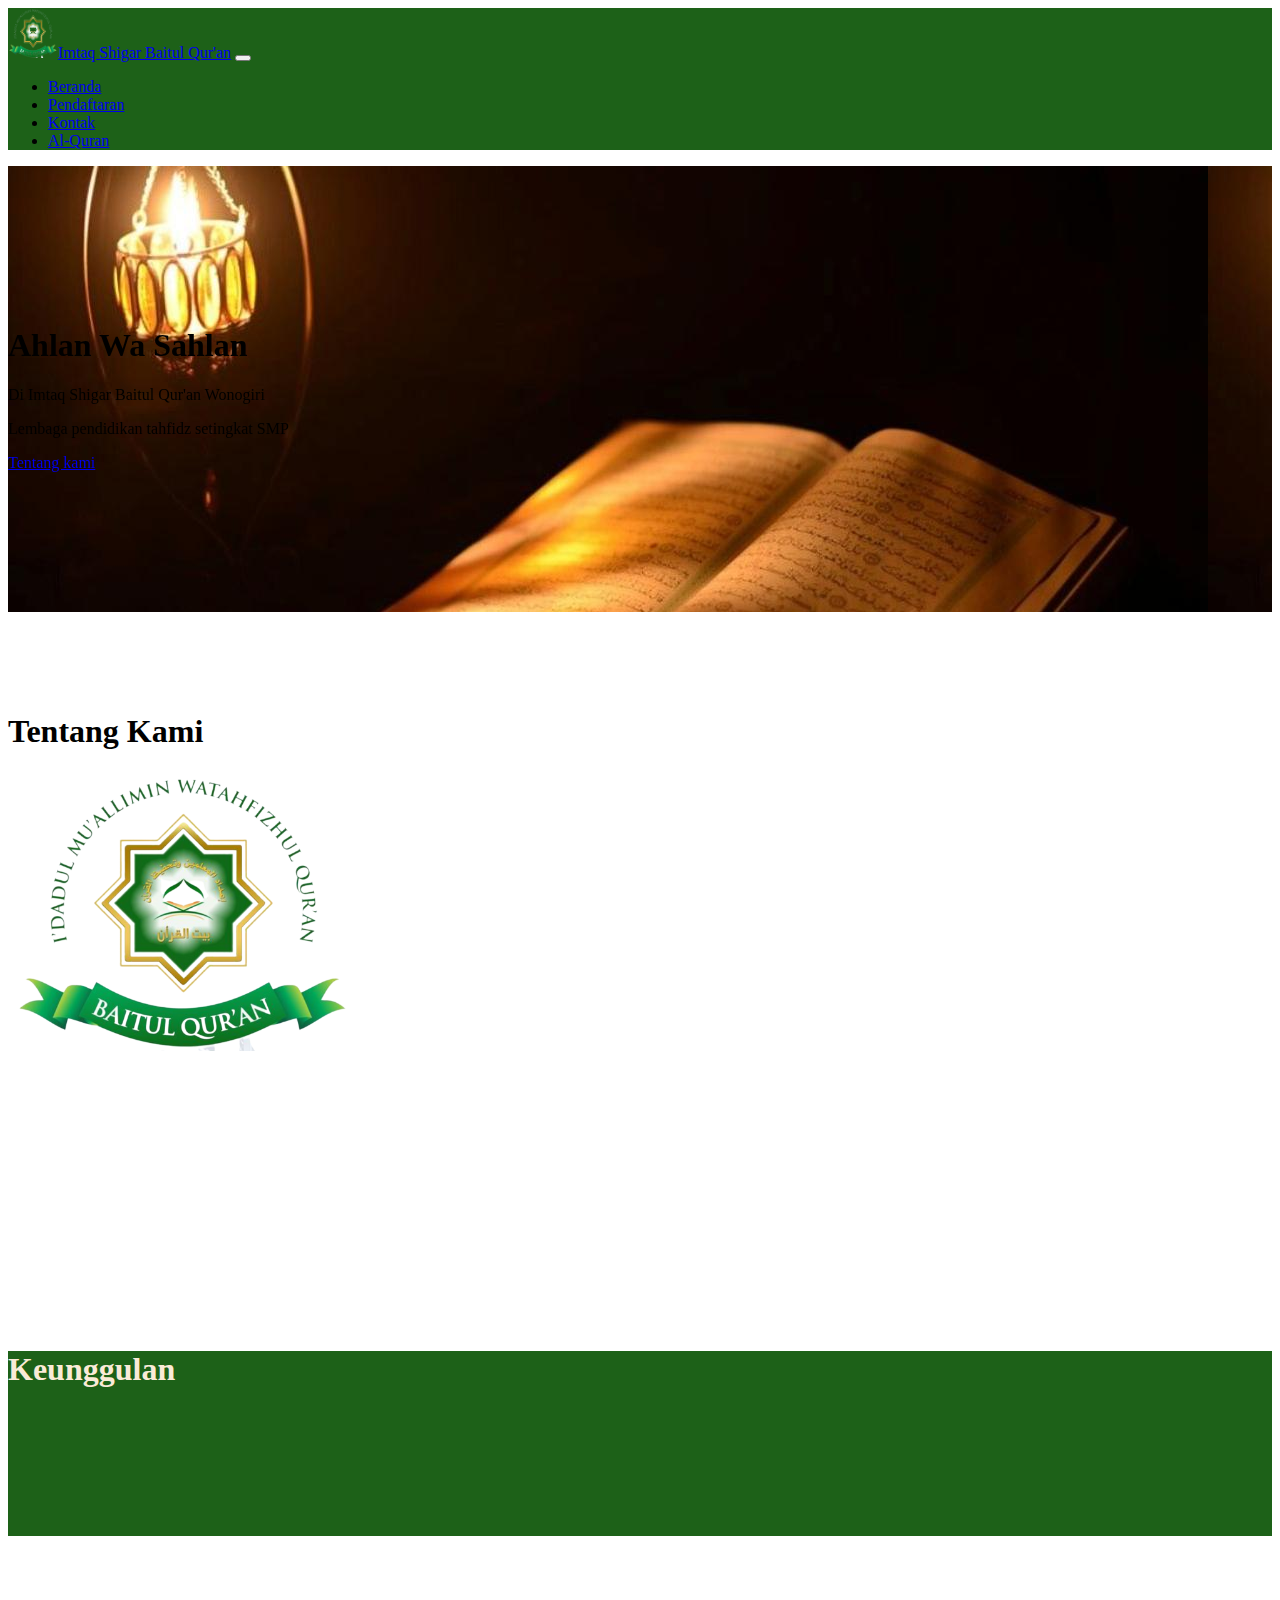
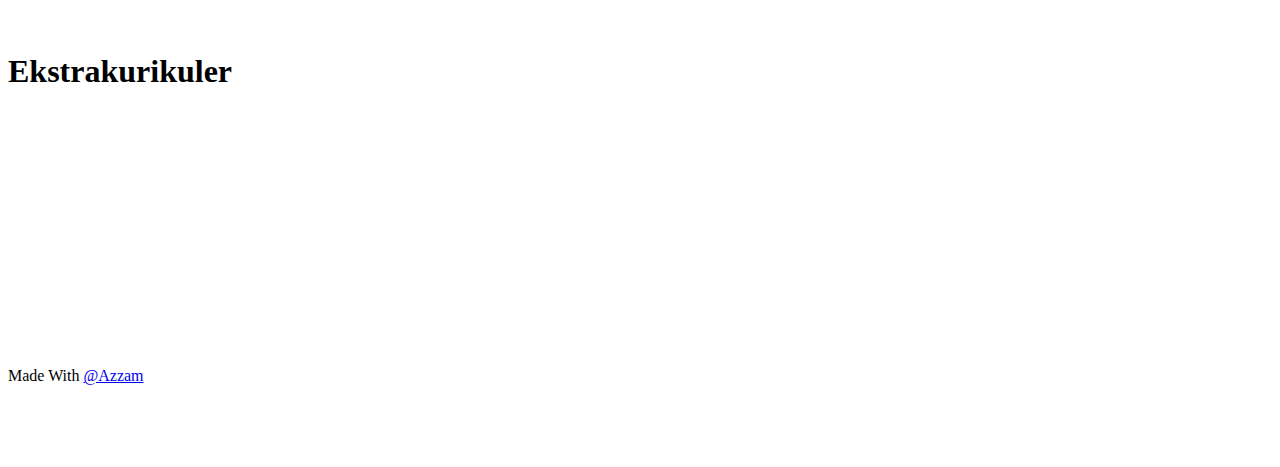
<file: Baitul-Qur'an/index.html>
<!DOCTYPE html>
<html lang="en">
<head>
    <meta charset="UTF-8">
    <meta http-equiv="X-UA-Compatible" content="IE=edge">
    <meta name="viewport" content="width=device-width, initial-scale=1.0">
    <title>Baitul Qur'an</title>
    <link rel="shortcut icon" href="img/favicon.ico" type="image/x-icon">

    <!-- Css bootstarp -->
    <link href="https://cdn.jsdelivr.net/npm/bootstrap@5.2.2/dist/css/bootstrap.min.css" rel="stylesheet" integrity="sha384-Zenh87qX5JnK2Jl0vWa8Ck2rdkQ2Bzep5IDxbcnCeuOxjzrPF/et3URy9Bv1WTRi" crossorigin="anonymous">

    <!-- Css lokal -->
    <link rel="stylesheet" href="style-html.css">

    <!-- JS bootstarp -->
    <script src="https://cdn.jsdelivr.net/npm/bootstrap@5.2.2/dist/js/bootstrap.bundle.min.js" integrity="sha384-OERcA2EqjJCMA+/3y+gxIOqMEjwtxJY7qPCqsdltbNJuaOe923+mo//f6V8Qbsw3" crossorigin="anonymous"></script>

    <!-- AOS -->
    <link href="https://unpkg.com/aos@2.3.1/dist/aos.css" rel="stylesheet">
    <script src="https://unpkg.com/aos@2.3.1/dist/aos.js"></script>

    <!-- css animated -->
    <link
    rel="stylesheet"
    href="https://cdnjs.cloudflare.com/ajax/libs/animate.css/4.1.1/animate.min.css"
  />
    

</head>
<body>
    <!-- scroll spy -->
    

      <!-- navbar -->
    <section id="menu" class="sticky-top">
      <nav class="navbar navbar-expand-lg animate__animated animate__bounce  ">
          <div class="container-fluid ">
            <a class="navbar-brand text-white" href="index.html">
              <img src="gambar/logo2.png" alt="Logo" width="50px" height="50px" class="d-inline-block">Imtaq Shigar Baitul Qur'an</a>
            <button class="navbar-toggler bg-warning" type="button" data-bs-toggle="collapse" data-bs-target="#navbarNav" aria-controls="navbarNav" aria-expanded="false" aria-label="Toggle navigation">
              <span class="navbar-toggler-icon"></span>
            </button>
            <div class="collapse navbar-collapse  justify-content-end" id="navbarNav">
              <ul class=" nav nav-pills ">
                <li class="nav-item">
                  <a class="nav-link text-warning" aria-current="page" href="#jumbotron">Beranda</a>
                </li>
                <li class="nav-item">
                  <a class="nav-link text-white" href="pendaftaran.html">Pendaftaran</a>
                </li>
                
                
                <li class="nav-item">
                  <a class="nav-link text-white" href="kontak.html">Kontak</a>
                </li>
                <li class="nav-item">
                  <a class="nav-link text-white" href="Quran.html">Al-Quran</a>
                </li>
              </ul>
            </div>
          </div>
        </nav>

  </section>
  <!-- Akhir navbar -->

     <!-- Jumbotron -->
     <section id="jumbotron">
        <div class="p-5 text-white">
            <div class="container-fluid header-1 " data-aos="fade-right">
              <h1 class="display-5 fw-bold">Ahlan Wa Sahlan</h1>
              <p class="col-md-8 fs-3">Di Imtaq Shigar Baitul Qur'an Wonogiri</p>
              <p class="col-md-8 fs-4">Lembaga pendidikan tahfidz setingkat SMP</p>
              <a href="#profil" class="btn btn-success btn-lg">Tentang kami</a>
            </div>
          </div>
    </section>

    <!-- Akhir jumbotron -->

    

    <!-- Profil -->
    
    <section id="profil">
        <div class="container">
            <div class="row"><h1 class="text-center pb-2 ">Tentang Kami</h1></div>
            <div class="row">
                <div class="col-md-5 text-center" data-aos="fade-right"><img src="gambar/logo2.png" width="350px" height="auto" alt=""></div>
                <div class="col-md-7" data-aos="fade-left"><div class="row" > <h2>Imtaq Shigor Baitul Qur'an</h2></div>
            <div class="row"><p class="fs-5">Imtaq Shigor Baitul Qur'an adalah lembaga pendidikan Islam setingkat SMP, yang memadukan  antara pendidikan tahfidzul Quran dan dirosah Islamiyah sesuai dengan manhaj Al-Qur'an dan As-Sunnah.</p> 
                <span class="fs-2">Visi</span>
                <p class="fs-5">Menjadi lembaga pendidikan tahfidzul quran yang mampu mencetak generasi muda yang ber akhlak mulia,mandiri,bermanfaat dan berprestasi.</p>
                    <span class="fs-2">Misi</span>
                    <p class="fs-5">1.Mempelajari dan menjaga Al Qur’an yang merupakan satu diantara dua peninggalan Rasulullah SAW yang akan terus abadi hingga akhir zaman <br>
                      2.Mempersiapkan generasi Qur’ani (hafidz 30 juz) yang memiliki pemahaman yang benar terhadap Al Qur’an dan Sunah serta mampu mengimplementasikannya secara kaffah. <br>
                      3.Menyelenggarakan program pendidikan tinggi yang Islami, professional yang berbasis pesantren guna mencetak kader-kader ulama terbaik.</p>
            </div>
        </div>
            </div>
        </div>
    </section>
    <!-- Akhir profil -->

    <!-- Keunggulan -->
    
    <section id="keunggulan">
        <div class="container-fluid bg-hijau ">
            <div class="row "><h1 class="text-center py-3">Keunggulan</h1></div>
            <div class="row fs-5 justify-content-center pb-5">
                <div class="col-10 " data-aos="fade-down">
                  <p>
                    1.Hafal Alquran 30 juz <br>
2. Menghafal Matan Matan ilmiah (Tuhfatul Athfal jazariyah dan baiquniyah) <br> 
3.Mendapatkan sanad Matan matan ilmiah (Tuhfatul Athfal dan jazariyah) bagi yang memenuhi syarat <br>
4.Program Itqon (Pengambilan sanad al-quran bagi yang memenuhi syarat) <br>
5.Dibimbing oleh musyrif Al Quran yang bersanad lulusan dalam dan luar negeri <br> 
6.Bahasa Arab aktif dan pasif <br>
7.Kajian kitab kuning<br>
                  </p>
                </div>
            </div>
        </div>
    </section>

    
    <!-- keunggulan -->

    <!-- Program -->
    

    <section id="program">
        <div class="container-fluid">
            <div class="row"><h1 class="text-center pb-3">Ekstrakurikuler</h1></div>
            <div class="row justify-content-center">
                <div class="col-sm-4 fs-4" data-aos="flip-left">
                    <ul>
                      <li>Tilawah (MTQ) </li>
                      <li>Beladiri</li>
                      <li>Sapala</li>
                      
                    </ul>
            </div>
            <div class="col-sm-2 fs-4"data-aos="flip-left" >
              <ul>
                <li>Berenang</li>
                <li>Berkuda</li>
                <li>Panahan</li>
              </ul>
            </div>
        </div>
    </section>
    <!-- Akhir program -->

  

    <!-- Kontak -->
    <section id="kontak">
      <div class="container-fluid py-5 bg-hijau"data-aos="fade-up">
        <div class="row"><center><h1>Alamat</h1></center></div>
        <div class="row justify-content-center">
          <div class="col-md-6 text-center"><p class="fs-5 ">Jl. Cempaka V,Pokoh Rt.01/IV, Kel.Wonoboyo, Kec.Wonogiri, Kab.Wonogiri ,Jawa Tengah, 57615</p>
            <a href="https://goo.gl/maps/3UhHXtwfsjmZTjvu8" target="_blank" class="btn btn-success px-3">Lihat di peta</a>
          </div>
        </div>
      </div>
    </section>

    <footer>
      <div class="row bg-success py-3">
          <div class="col text-center">Made With <a href="https://www.instagram.com/ghuroba_72/" class="text-white">@Azzam</a></div>
      </div>
    </footer>

    

    <script>
      AOS.init({
          once: true,
          duration:900   
      });
    </script>
</body>
</html>
</file>
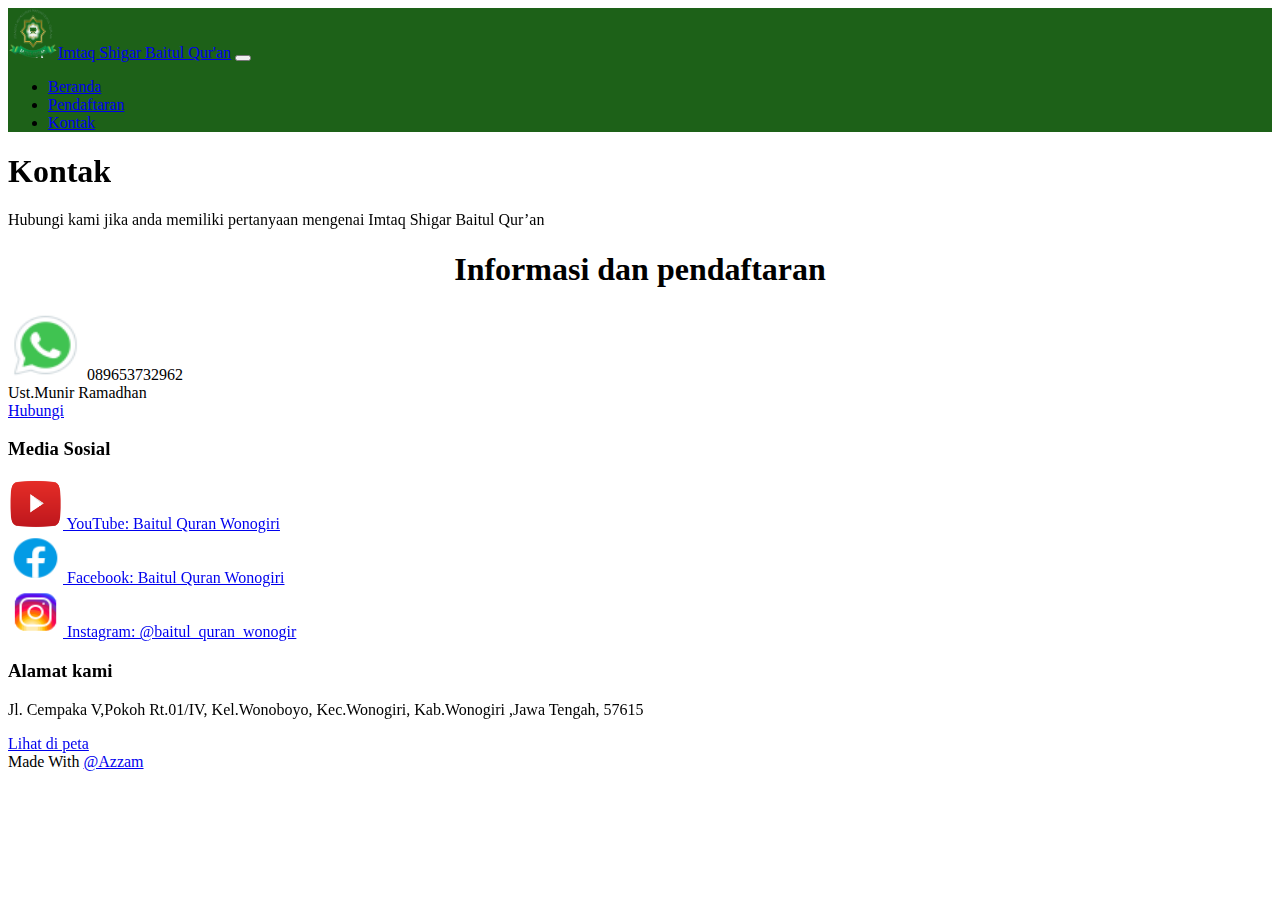
<file: Baitul-Qur'an/kontak.html>
<!DOCTYPE html>
<html lang="en">
<head>
    <meta charset="UTF-8">
    <meta http-equiv="X-UA-Compatible" content="IE=edge">
    <meta name="viewport" content="width=device-width, initial-scale=1.0">
    <title>Baitul Qur'an</title>
    <link rel="shortcut icon" href="img/favicon.ico" type="image/x-icon">

    <!-- Css bootstarp -->
    <link href="https://cdn.jsdelivr.net/npm/bootstrap@5.2.2/dist/css/bootstrap.min.css" rel="stylesheet" integrity="sha384-Zenh87qX5JnK2Jl0vWa8Ck2rdkQ2Bzep5IDxbcnCeuOxjzrPF/et3URy9Bv1WTRi" crossorigin="anonymous">

    <!-- Css lokal -->
    <link rel="stylesheet" href="style-html.css">

    <!-- JS bootstarp -->
    <script src="https://cdn.jsdelivr.net/npm/bootstrap@5.2.2/dist/js/bootstrap.bundle.min.js" integrity="sha384-OERcA2EqjJCMA+/3y+gxIOqMEjwtxJY7qPCqsdltbNJuaOe923+mo//f6V8Qbsw3" crossorigin="anonymous"></script>

    <!-- AOS -->
    <link href="https://unpkg.com/aos@2.3.1/dist/aos.css" rel="stylesheet">
    <script src="https://unpkg.com/aos@2.3.1/dist/aos.js"></script>

    <!-- css animated -->
    <link
    rel="stylesheet"
    href="https://cdnjs.cloudflare.com/ajax/libs/animate.css/4.1.1/animate.min.css"
  />
    

</head>
<body>
    <!-- scroll spy -->
    

      <!-- navbar -->
    <section id="menu" class="sticky-top">
      <nav class="navbar navbar-expand-lg animate__animated animate__bounce  ">
          <div class="container-fluid ">
            <a class="navbar-brand text-white" href="index.html">
              <img src="gambar/logo2.png" alt="Logo" width="50px" height="50px" class="d-inline-block">Imtaq Shigar Baitul Qur'an</a>
            <button class="navbar-toggler bg-warning" type="button" data-bs-toggle="collapse" data-bs-target="#navbarNav" aria-controls="navbarNav" aria-expanded="false" aria-label="Toggle navigation">
              <span class="navbar-toggler-icon"></span>
            </button>
            <div class="collapse navbar-collapse  justify-content-end" id="navbarNav">
              <ul class=" nav nav-pills ">
                <li class="nav-item">
                  <a class="nav-link text-white" aria-current="page" href="index.html">Beranda</a>
                </li>
                <li class="nav-item">
                  <a class="nav-link text-white " href="pendaftaran.html">Pendaftaran</a>
                </li>
                <li class="nav-item">
                  <a class="nav-link text-warning" href="#kontak">Kontak</a>
                </li>
              </ul>
            </div>
          </div>
        </nav>

  </section>
  <!-- Akhir navbar -->

  <!-- Jumbotron -->
  <div class="px-4 py-5 my-5 text-center"  data-aos="flip-up"
  data-aos-easing="linear"
  data-aos-duration="300">
      
      <h1 class="display-5 fw-bold">Kontak</h1>
      <div class="col-lg-6 mx-auto">
        <p class="lead mb-4">Hubungi kami jika anda memiliki pertanyaan mengenai Imtaq Shigar Baitul Qur’an</p>
       
        <div class="d-grid gap-2 d-sm-flex justify-content-sm-center">
          
        </div>
      </div>
    </div>
  <!-- Akhir jumbotron -->


<section id="kontak">
    <div class="container">
        <div class="row">
            <div class="col"><center><h1>Informasi dan pendaftaran</h1></center></div>
        </div>
        <div class="row text-center">
            <div class="col fs-3">
            <img src="gambar/whatsapp-png-logo-7.png" width="75px" height="70px" alt=""> 089653732962 <br> Ust.Munir Ramadhan <br> <a class="btn btn-success " target="_blank" href="https://api.whatsapp.com/send/?phone=%+6289653732962&text=Assalamu'alaikum , saya ingin bertanya tentang...?">Hubungi</a></div></div>
        <div class="row py-5">
            <div class="col-md" data-aos="fade-right">
              <div class="kontak">
                <div class="row"><h3>Media Sosial</h3></div>
                <div class="row"><a target="_blank" href="https://www.youtube.com/@baitulquranwonogiri8272" class="nav-link fs-5"><img src="gambar/youtube-play-red-logo-png-transparent-background-6.png" width="55px" height="50px" alt=""> YouTube: Baitul Quran Wonogiri</a></div>
                <div class="row"><a href="https://www.facebook.com/bqwonogiri" target="_blank" class="nav-link fs-5"><img src="gambar/icons8-facebook-48.png" width="55px" height="50px" alt=""> Facebook: Baitul Quran Wonogiri</a></div>
                <div class="row"><a href="https://www.instagram.com/baitul_quran_wonogiri" target="_blank" class="nav-link fs-5"><img src="gambar/icons8-instagram-48.png" width="55px" height="50px" alt=""> Instagram: @baitul_quran_wonogir</a></div>
              </div>
            </div>
            <div class="col-md alamat" data-aos="fade-left">
              <h3 class="">Alamat kami</h3>
              <p class="fs-5">Jl. Cempaka V,Pokoh Rt.01/IV, Kel.Wonoboyo, Kec.Wonogiri, Kab.Wonogiri ,Jawa Tengah, 57615</p>
              <a href="https://goo.gl/maps/3UhHXtwfsjmZTjvu8" target="_blank" class="btn btn-success px-3">Lihat di peta</a>
            
            </div>
          </div>
    </div>

</section>




  <footer>
    <div class="row bg-success py-3">
        <div class="col text-center">Made With <a href="https://www.instagram.com/ghuroba_72/" class="text-white">@Azzam</a></div>
    </div>
  </footer>



<script>
AOS.init({
    once: true,
    duration:900   
});
</script>
</body>
</html>
</file>
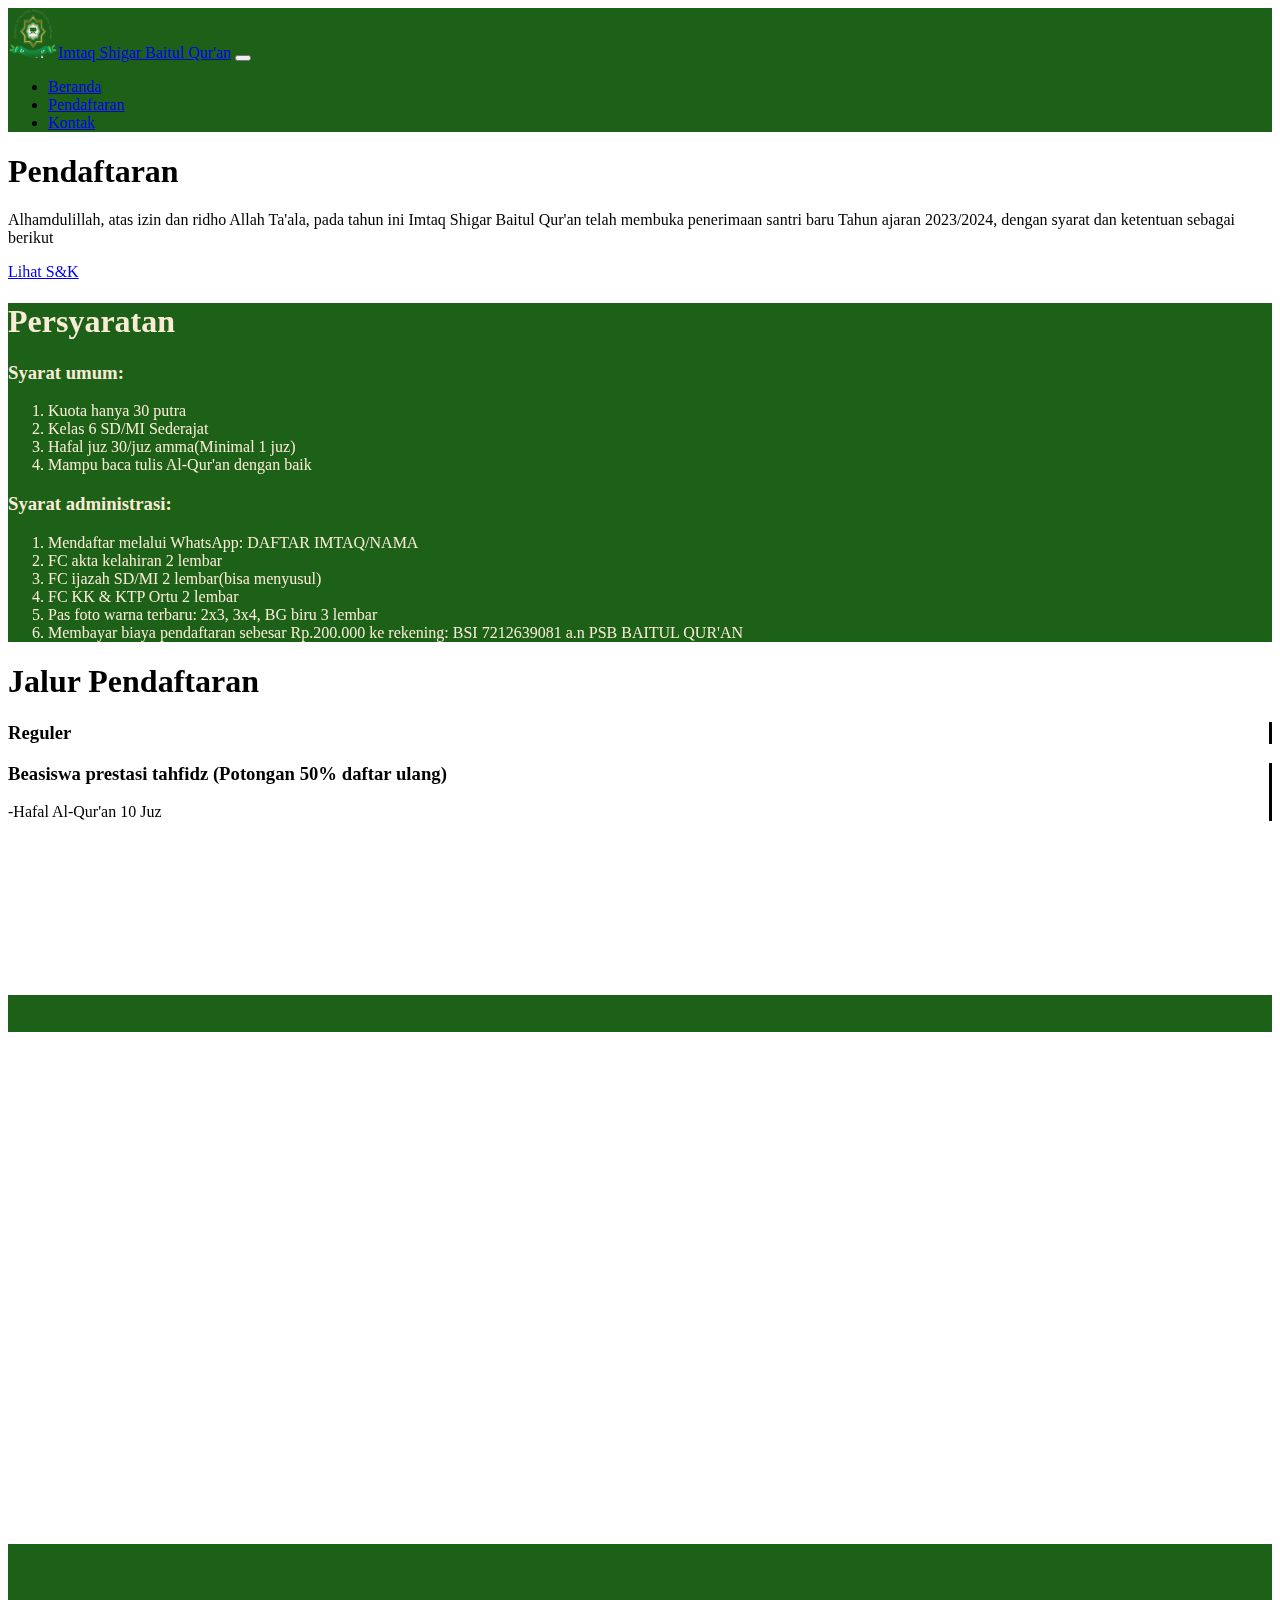
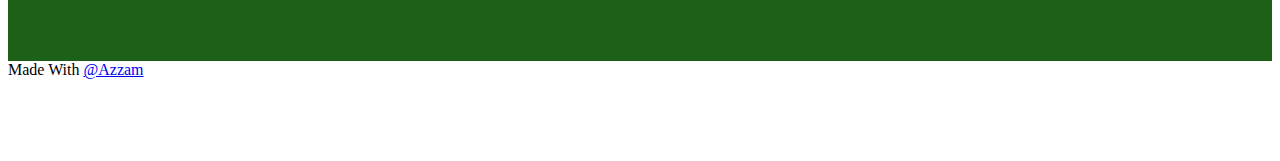
<file: Baitul-Qur'an/pendaftaran.html>
<!DOCTYPE html>
<html lang="en">
<head>
    <meta charset="UTF-8">
    <meta http-equiv="X-UA-Compatible" content="IE=edge">
    <meta name="viewport" content="width=device-width, initial-scale=1.0">
    <title>Baitul Qur'an</title>
    <link rel="shortcut icon" href="img/favicon.ico" type="image/x-icon">

    <!-- Css bootstarp -->
    <link href="https://cdn.jsdelivr.net/npm/bootstrap@5.2.2/dist/css/bootstrap.min.css" rel="stylesheet" integrity="sha384-Zenh87qX5JnK2Jl0vWa8Ck2rdkQ2Bzep5IDxbcnCeuOxjzrPF/et3URy9Bv1WTRi" crossorigin="anonymous">

    <!-- Css lokal -->
    <link rel="stylesheet" href="style-html.css">

    <!-- JS bootstarp -->
    <script src="https://cdn.jsdelivr.net/npm/bootstrap@5.2.2/dist/js/bootstrap.bundle.min.js" integrity="sha384-OERcA2EqjJCMA+/3y+gxIOqMEjwtxJY7qPCqsdltbNJuaOe923+mo//f6V8Qbsw3" crossorigin="anonymous"></script>

    <!-- AOS -->
    <link href="https://unpkg.com/aos@2.3.1/dist/aos.css" rel="stylesheet">
    <script src="https://unpkg.com/aos@2.3.1/dist/aos.js"></script>

    <!-- css animated -->
    <link
    rel="stylesheet"
    href="https://cdnjs.cloudflare.com/ajax/libs/animate.css/4.1.1/animate.min.css"
  />
    

</head>
<body>
    <!-- scroll spy -->
    

      <!-- navbar -->
    <section id="menu" class="sticky-top">
      <nav class="navbar navbar-expand-lg animate__animated animate__bounce  ">
          <div class="container-fluid ">
            <a class="navbar-brand text-white" href="index.html">
              <img src="gambar/logo2.png" alt="Logo" width="50px" height="50px" class="d-inline-block">Imtaq Shigar Baitul Qur'an</a>
            <button class="navbar-toggler bg-warning" type="button" data-bs-toggle="collapse" data-bs-target="#navbarNav" aria-controls="navbarNav" aria-expanded="false" aria-label="Toggle navigation">
              <span class="navbar-toggler-icon"></span>
            </button>
            <div class="collapse navbar-collapse  justify-content-end" id="navbarNav">
              <ul class=" nav nav-pills ">
                <li class="nav-item">
                  <a class="nav-link text-white" aria-current="page" href="index.html">Beranda</a>
                </li>
                <li class="nav-item">
                  <a class="nav-link text-warning" href="pendaftaran.html">Pendaftaran</a>
                </li>
                <li class="nav-item">
                  <a class="nav-link text-white" href="kontak.html">Kontak</a>
                </li>
              </ul>
            </div>
          </div>
        </nav>

  </section>
  <!-- Akhir navbar -->

  <!-- Jumbotron -->
  <div class="px-4 py-5 my-5 text-center"  data-aos="flip-up"
  data-aos-easing="linear"
  data-aos-duration="300">
      
      <h1 class="display-5 fw-bold">Pendaftaran</h1>
      <div class="col-lg-6 mx-auto">
        <p class="lead mb-4">Alhamdulillah, atas izin dan ridho Allah Ta'ala, pada tahun ini Imtaq Shigar Baitul Qur'an telah membuka penerimaan santri baru Tahun ajaran 2023/2024, dengan syarat dan ketentuan sebagai berikut</p>
        <a href="#syarat"class="btn btn-success px-3">Lihat S&K</a>
        <div class="d-grid gap-2 d-sm-flex justify-content-sm-center">
          
        </div>
      </div>
    </div>
  <!-- Akhir jumbotron -->

  <!--Syarat -->
   <section id="syarat">
    <div class="container-fluid bg-hijau ">
      <div class="row py-3">
        <div class="col"><h1 class="text-center" data-aos="fade-right">Persyaratan</h1></div>
      </div>
      <div class="row px-3">
        <h3 class="text-start">Syarat umum:</h3>
      </div>
      <div class="row px-3" data-aos="fade-up">
        <div class="col fs-4">
            <ol>
                <li>Kuota hanya 30 putra</li>
                <li>Kelas 6 SD/MI Sederajat</li>
                <li>Hafal juz 30/juz amma(Minimal 1 juz)</li>
                <li>Mampu baca tulis Al-Qur'an dengan baik</li>
            </ol>
        </div>
      </div>
      <div class="row px-3">
        <h3 class="text-start">Syarat administrasi:</h3>
      </div>
      <div class="row px-3" data-aos="fade-up">
        <div class="col fs-4">
            <ol>
                <li>Mendaftar melalui WhatsApp: DAFTAR IMTAQ/NAMA</li>
                <li>FC akta kelahiran 2 lembar</li>
                <li>FC ijazah SD/MI 2 lembar(bisa menyusul)</li>
                <li>FC KK & KTP Ortu 2 lembar</li>
                <li>Pas foto warna terbaru: 2x3, 3x4, BG biru 3 lembar</li>
                <li>Membayar biaya pendaftaran sebesar Rp.200.000 ke rekening: BSI 7212639081 a.n PSB BAITUL QUR'AN</li>
            </ol>
        </div>
      </div>
    </div>
   </section>
  
      <!-- Syarat -->

      <!-- Jalur -->

   
      <section id="jalur">
        <div class="container-fluid bg-light">
          <div class="row py-3">
            <div class="col"><h1 class="text-center" data-aos="fade-right">Jalur Pendaftaran</h1></div>
          </div>
          <div class="row px-3">
            <div class="row justify-content-center">
                <div class="col-md-3 py-2 text-center garis" data-aos="zoom-in-right" data-aos-duration="1000" style=""><h3 class="py-5">Reguler</h3>
                </div>
                <div class="col-md-3 py-2 text-center garis" data-aos="zoom-in-right" data-aos-duration="1000" style=""><h3>Beasiswa prestasi tahfidz (Potongan 50% daftar ulang)</h3>
                  <p>-Hafal Al-Qur'an 10 Juz</p>
                </div>
                <div class="col-md-3 py-2 text-center garis" data-aos="zoom-in-right" data-aos-duration="1000" style=""><h3>Beasiswa prestasi (Potongan 50% daftar ulang)</h3>
                  <p>-Pernah menjuarai lomba tahfidz (Min.5 juz)</p>
                  <p>-Pernah menjuarai lomba sains,matamtika,dll (menyerahkan sertifikat juara)</p>
                </div>
                <div class="col-md-3 py-2 text-center" data-aos="zoom-in-left" data-aos-duration="1000"><h3>Beasiswa Yatim & Dhuafa (Potongan 50% daftar ulang & Syahriyah) dengan membawa surat keterangan tidak mampu</h3>
          </div>
            </div>
          </div>
        </div>
       </section>
     

      <!-- Akhir jalur -->

      <!-- Biaya -->

      <section id="biaya">
        <div class="container-fluid bg-light">
          <div class="row py-3 bg-hijau">
            <div class="col"><h1 class="text-center" data-aos="fade-right">Rincian biaya</h1></div>
          </div>
          <div class="row " data-aos="fade-up">
            <table class="table">
                <thead>
                  <tr class="">
                    <th scope="col">#</th>
                    <th scope="col">Rincian</th>
                    <th scope="col">Biaya</th>
                    
                  </tr>
                </thead>
                <tbody>
                  <tr class="table-success">
                    <th scope="row">1</th>
                    <td>Syahriyah bulan Juli 2023</td>
                    <td>700.000</td>
                    
                  </tr>
                  <tr>
                    <th scope="row">2</th>
                    <td>Buku pegangan 1 tahun (6 Kitab)</td>
                    <td>600.000</td>
                    
                  </tr>
                  <tr class="table-success">
                    <th scope="row">3</th>
                    <td >Kegiatan</td>
                    <td>800.000</td>
                  </tr>
                  <tr>
                    <th scope="row">4</th>
                    <td >Sarpras</td>
                    <td>700.000</td>
                  </tr>
                  <tr class="table-success">
                    <th scope="row">5</th>
                    <td >Infaq pengembangan (bisa diangsur 4x)</td>
                    <td>2.000.000</td>
                  </tr>
                  <tr>
                    <th scope="row">6</th>
                    <td >Seragam 4 stel</td>
                    <td>900.000</td>
                  </tr>
                  <tr class="table-success">
                    <th scope="row">7</th>
                    <td >Kesehatan</td>
                    <td>300.000</td>
                  </tr>
                  <tr>
                    <th scope="row">8</th>
                    <td >Perpustakaan</td>
                    <td>200.000</td>
                  </tr>
                  <tr class="table-success">
                    <th scope="row" colspan="2" class="text-center">Total</th>
                    <td>6.200.000</td>
                  </tr>
                </tbody>
              </table>
        </div>
       </section>

      <!-- biaya -->

      <!-- materi -->
      <section id="materi">
        <div class="container-fluid ">
          <div class="row py-3 ">
            <div class="col"><h1 class="text-center " data-aos="fade-right">Materi Tes</h1></div>
          </div>
          <div class="row px-3">
            <div class="col fs-4" data-aos="fade-up"><ol>
                <li>Hafalan Qur'an yang dimiliki</li>
                <li>Speed test Qur'an (menghafal cepat)</li>
               <li>Tes tulis</li>
               <li>Wawancara</li>
            </ol>
        <h3>Waktu Tes :</h3>
        <ul>
            <li>Online:Senin,Selasa,Rabu.</li>
            <li>Offline: Kamis,Jum'at,Sabtu.</li>
        </ul>
        </div>
          </div>
        </div>
       </section>
       <!-- materi -->

      <!-- waktu -->
      <section id="waktu">
        <div class="container-fluid bg-hijau py-5 ">
          <div class="row py-3 ">
            <div class="col"><h1 class="text-center" data-aos="fade-right">Waktu Pendaftaran</h1></div>
          </div>
          <div class="row ">
            <div class="col text-center" data-aos="fade-up"><h3 class="">Buka Mulai 1 November s.d kuota terpenuhi</h3>
                <a href="pendaftaran.php" target="_blank" class="btn btn-success px-3">Daftar Disini</a>
            </div>
            
          </div>
        </div>
       </section>
      <!-- waktu -->

      <footer>
        <div class="row bg-success py-3">
            <div class="col text-center">Made With <a href="https://www.instagram.com/ghuroba_72/" class="text-white">@Azzam</a></div>
        </div>
      </footer>


  
  <script>
    AOS.init({
        once: true,
        duration:900   
    });
  </script>
</body>
</html>
</file>
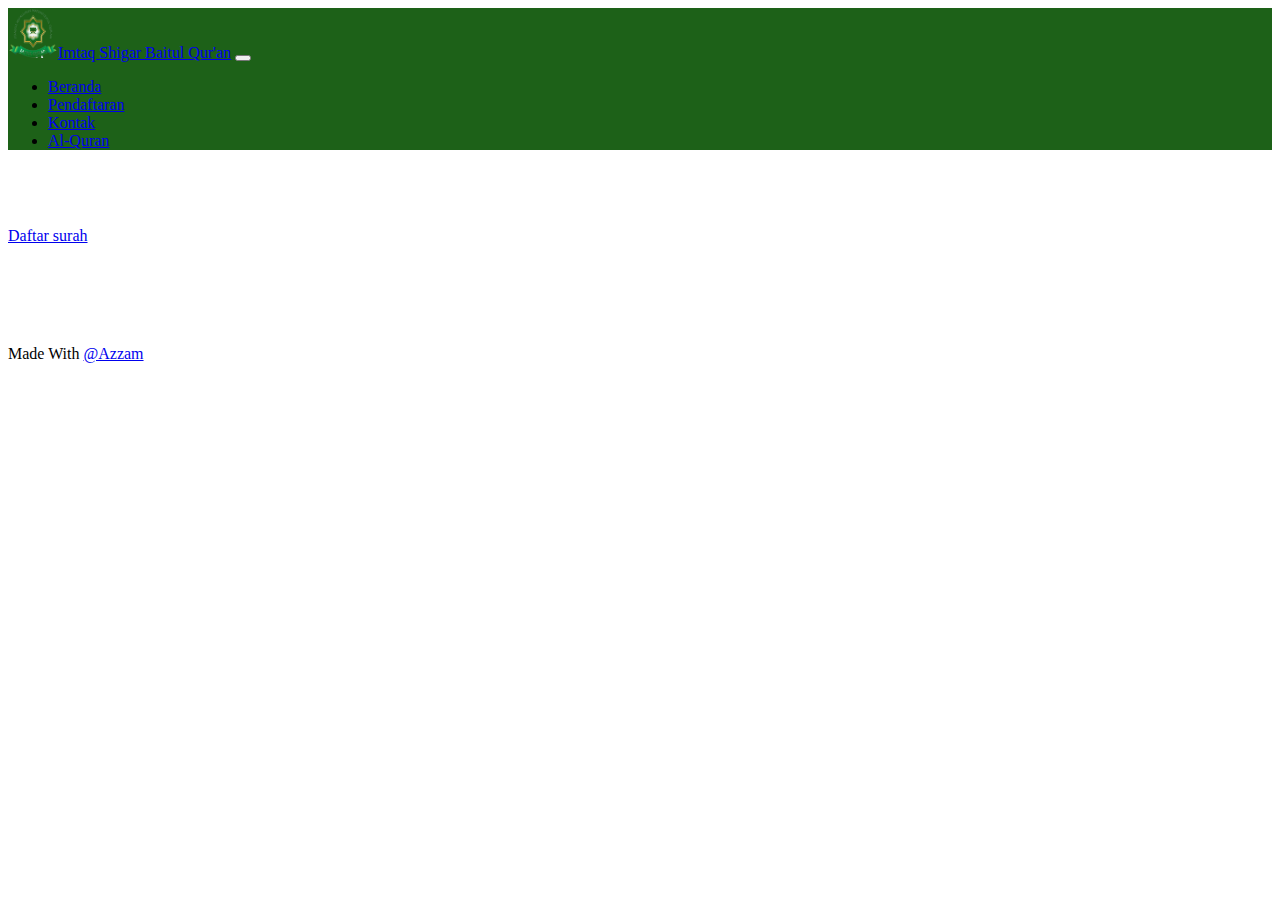
<file: Baitul-Qur'an/Quran.html>
<!DOCTYPE html>
<html lang="en">
<head>
    <meta charset="UTF-8">
    <meta http-equiv="X-UA-Compatible" content="IE=edge">
    <meta name="viewport" content="width=device-width, initial-scale=1.0">
    <title>Baitul Qur'an</title>
    <link rel="shortcut icon" href="img/favicon.ico" type="image/x-icon">

    <!-- Css bootstarp -->
    <link href="https://cdn.jsdelivr.net/npm/bootstrap@5.2.2/dist/css/bootstrap.min.css" rel="stylesheet" integrity="sha384-Zenh87qX5JnK2Jl0vWa8Ck2rdkQ2Bzep5IDxbcnCeuOxjzrPF/et3URy9Bv1WTRi" crossorigin="anonymous">

    <!-- Css lokal -->
    <link rel="stylesheet" href="style-html.css">

    <!-- JS bootstarp -->
    <script src="https://cdn.jsdelivr.net/npm/bootstrap@5.2.2/dist/js/bootstrap.bundle.min.js" integrity="sha384-OERcA2EqjJCMA+/3y+gxIOqMEjwtxJY7qPCqsdltbNJuaOe923+mo//f6V8Qbsw3" crossorigin="anonymous"></script>

    <!-- AOS -->
    <link href="https://unpkg.com/aos@2.3.1/dist/aos.css" rel="stylesheet">
    <script src="https://unpkg.com/aos@2.3.1/dist/aos.js"></script>

    <!-- Json -->
    <script src="https://code.jquery.com/jquery-3.5.0.js"></script>

    <!-- css animated -->
    <link
    rel="stylesheet"
    href="https://cdnjs.cloudflare.com/ajax/libs/animate.css/4.1.1/animate.min.css"
  />
    

</head>
<body>
    <!-- scroll spy -->
    

      <!-- navbar -->
      <section id="menu" class="fixed-top">
        <nav class="navbar navbar-expand-lg animate__animated animate__bounce  ">
            <div class="container-fluid ">
              <a class="navbar-brand text-white" href="index.html">
                <img src="gambar/logo2.png" alt="Logo" width="50px" height="50px" class="d-inline-block">Imtaq Shigar Baitul Qur'an</a>
              <button class="navbar-toggler bg-warning" type="button" data-bs-toggle="collapse" data-bs-target="#navbarNav" aria-controls="navbarNav" aria-expanded="false" aria-label="Toggle navigation">
                <span class="navbar-toggler-icon"></span>
              </button>
              <div class="collapse navbar-collapse  justify-content-end" id="navbarNav">
                <ul class=" nav nav-pills ">
                  <li class="nav-item">
                    <a class="nav-link text-white" aria-current="page" href="index.html">Beranda</a>
                  </li>
                  <li class="nav-item">
                    <a class="nav-link text-white" href="pendaftaran.html">Pendaftaran</a>
                  </li>
                  <li class="nav-item">
                    <a class="nav-link text-white" href="kontak.html">Kontak</a>
                  </li>
                  <li class="nav-item">
                    <a class="nav-link text-warning" href="Quran.html">Al-Quran</a>
                  </li>
                </ul>
              </div>
            </div>
          </nav>
  
    </section>
  <!-- Akhir navbar -->
<div class="row sticky-top" style="margin-top: 77px;">
    <div class="col-4" ><a class="nav-link fs-5 text-white bg-success " href="#" id="surah">Daftar surah</a></div>
</div>
  <div class="container-fluid">
    <div class="row">
<div class="col-3" id="list-surah"></div>
<div class="col-8" id="list-ayat"></div>
</div>
  </div>



  <!-- API Quran -->
  <script>
        $(document).ready(() => {
    
    const $showData = $('#list-surah');
    const $raw = $('pre');
    $('#surah').on('click',(event) => {
        //  jangan refresh halaman    
        // event.preventDefault(); 

        $showData.text('Loading the JSON file.');

        $.getJSON('https://api.alquran.cloud/v1/surah', (respon) => {
        console.log(respon.code);
        console.log(respon.status);

     const markup = `
  <thead>
    <tr>
      <th>No.</th>
      <th>nama surah</th>
    </tr>
  </thead>
  <tbody>
    ${respon.data.map(item => `
      <tr ">
        <td class="col-1">${item.number}</td>
        <td><a href="#" class="ayat" data-idsurat="${item.number}">${item.name}(${item.englishNameTranslation})</a></td>
      </tr>
    `).join('')}
  </tbody>
`;
const table = $('<table class="table">').html(markup);
    
  const tombol=$showData.html(table);
  tombol.toggle("slow");

  const list_ayat=$('#list-ayat');

  // ayat

  $('.ayat').on('click', function (event) {
        // console.log($(event.target).data("idsurat"));
        $.getJSON("https://api.alquran.cloud/v1/surah/"+$(event.target).data("idsurat"), (respon) => {
          console.log(respon.code);
          console.log(respon.status);
    const ayah=`
    ${respon.data.ayahs.map(item => `
    <tr style="border-bottom:1px solid black; padding:10px 0px 10px 3px;text-align:right;"><td style="border-right:1px solid black">${item.numberInSurah}</td> <td>${item.text}</td></tr>
`).join('')} `;
    const ayat=$('<table class="table table-bordered border-primary">').html(ayah);
      $('#list-ayat').html(ayat);
    
        } )
        
    });
        });
    });

    });
  </script>



<footer style="padding-top: 100px;">
    <div class="row bg-success py-3 fixed-bottom" >
        <div class="col text-center">Made With <a href="https://www.instagram.com/ghuroba_72/" class="text-white">@Azzam</a></div>
    </div>
  </footer>
  
<script>
AOS.init({
    once: true,
    duration:900   
});
</script>
</body>
</html>
</file>
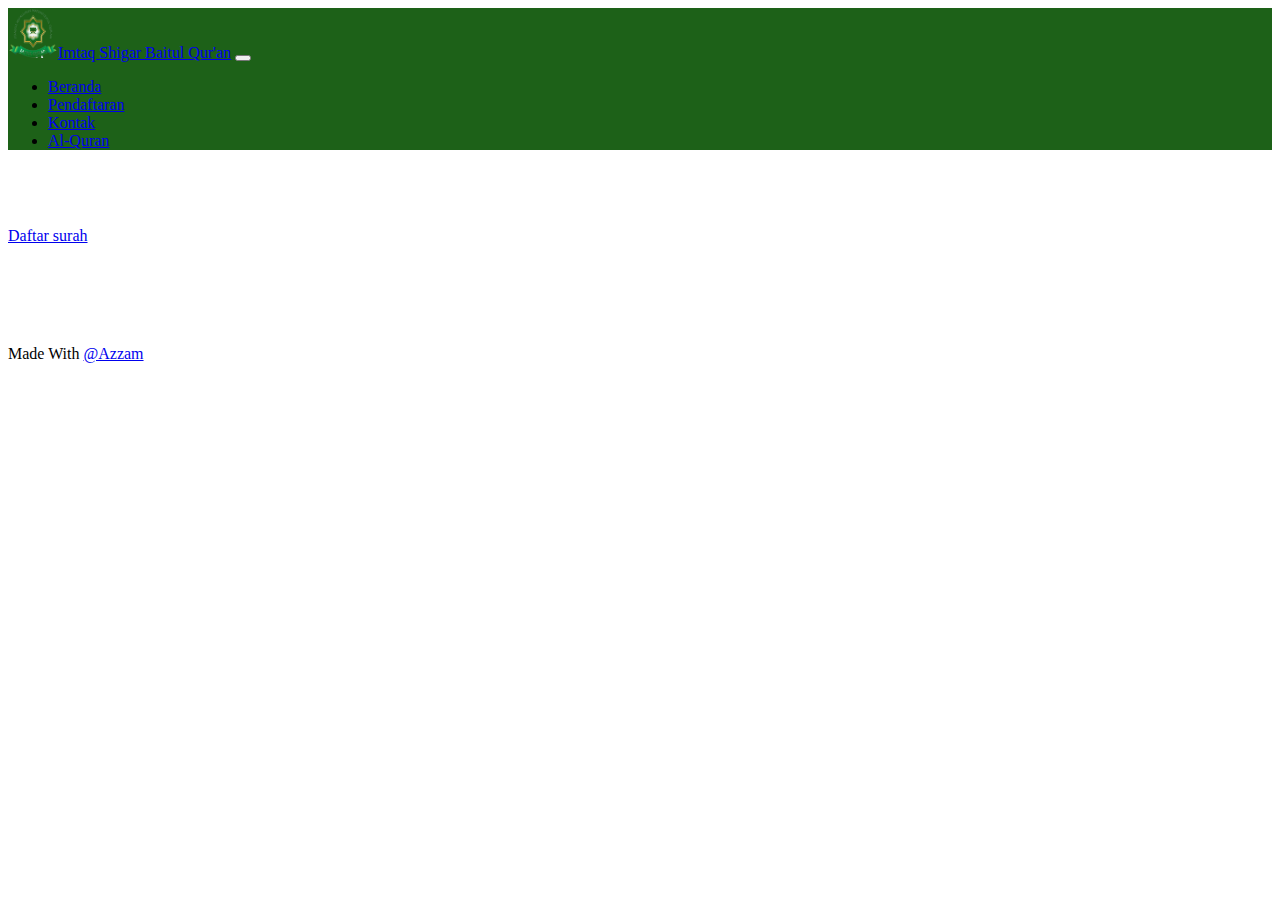
<file: Baitul-Qur'an/quran2.html>
<!DOCTYPE html>
<html lang="en">
<head>
    <meta charset="UTF-8">
    <meta http-equiv="X-UA-Compatible" content="IE=edge">
    <meta name="viewport" content="width=device-width, initial-scale=1.0">
    <title>Baitul Qur'an</title>
    <link rel="shortcut icon" href="img/favicon.ico" type="image/x-icon">

    <!-- Css bootstarp -->
    <link href="https://cdn.jsdelivr.net/npm/bootstrap@5.2.2/dist/css/bootstrap.min.css" rel="stylesheet" integrity="sha384-Zenh87qX5JnK2Jl0vWa8Ck2rdkQ2Bzep5IDxbcnCeuOxjzrPF/et3URy9Bv1WTRi" crossorigin="anonymous">

    <!-- Css lokal -->
    <link rel="stylesheet" href="style-html.css">

    <!-- JS bootstarp -->
    <script src="https://cdn.jsdelivr.net/npm/bootstrap@5.2.2/dist/js/bootstrap.bundle.min.js" integrity="sha384-OERcA2EqjJCMA+/3y+gxIOqMEjwtxJY7qPCqsdltbNJuaOe923+mo//f6V8Qbsw3" crossorigin="anonymous"></script>

    <!-- AOS -->
    <link href="https://unpkg.com/aos@2.3.1/dist/aos.css" rel="stylesheet">
    <script src="https://unpkg.com/aos@2.3.1/dist/aos.js"></script>

    <!-- Json -->
    <script src="https://code.jquery.com/jquery-3.5.0.js"></script>

    <!-- css animated -->
    <link
    rel="stylesheet"
    href="https://cdnjs.cloudflare.com/ajax/libs/animate.css/4.1.1/animate.min.css"
  />
    

</head>
<body>
    <!-- scroll spy -->
    

      <!-- navbar -->
      <section id="menu" class="fixed-top">
        <nav class="navbar navbar-expand-lg animate__animated animate__bounce  ">
            <div class="container-fluid ">
              <a class="navbar-brand text-white" href="index.html">
                <img src="gambar/logo2.png" alt="Logo" width="50px" height="50px" class="d-inline-block">Imtaq Shigar Baitul Qur'an</a>
              <button class="navbar-toggler bg-warning" type="button" data-bs-toggle="collapse" data-bs-target="#navbarNav" aria-controls="navbarNav" aria-expanded="false" aria-label="Toggle navigation">
                <span class="navbar-toggler-icon"></span>
              </button>
              <div class="collapse navbar-collapse  justify-content-end" id="navbarNav">
                <ul class=" nav nav-pills ">
                  <li class="nav-item">
                    <a class="nav-link text-white" aria-current="page" href="index.html">Beranda</a>
                  </li>
                  <li class="nav-item">
                    <a class="nav-link text-white" href="pendaftaran.html">Pendaftaran</a>
                  </li>
                  <li class="nav-item">
                    <a class="nav-link text-white" href="kontak.html">Kontak</a>
                  </li>
                  <li class="nav-item">
                    <a class="nav-link text-warning" href="Quran.html">Al-Quran</a>
                  </li>
                </ul>
              </div>
            </div>
          </nav>
  
    </section>
  <!-- Akhir navbar -->
<div class="row sticky-top" style="margin-top: 77px;">
    <div class="col-4" ><a class="nav-link fs-5 text-white bg-success " href="#" id="surah">Daftar surah</a></div>
</div>
  <div class="container-fluid">
    <div class="row">
<div class="col-3" id="list-surah"></div>
<div class="col-8" id="list-ayat"></div>
</div>
  </div>



  <!-- API Quran -->
  <script>
        $(document).ready(() => {
    
    const $showData = $('#list-surah');
    const $raw = $('pre');
    $('#surah').on('click',(event) => {
        //  jangan refresh halaman    
        // event.preventDefault(); 

        $showData.text('Loading the JSON file.');

        $.getJSON('https://api.alquran.cloud/v1/surah', (respon) => {
        console.log(respon.code);
        console.log(respon.status);

     const markup = `
  <thead>
    <tr>
      <th>No.</th>
      <th>nama surah</th>
    </tr>
  </thead>
  <tbody>
    ${respon.data.map(item => `
      <tr ">
        <td class="col-1">${item.number}</td>
        <td><a href="#" class="ayat" data-idsurat="${item.number}">${item.name}(${item.englishNameTranslation})</a></td>
      </tr>
    `).join('')}
  </tbody>
`;
const table = $('<table class="table">').html(markup);
    
  $showData.html(table);
  

  const list_ayat=$('#list-ayat');

  // ayat

  $('.ayat').on('click', function (event) {
        // console.log($(event.target).data("idsurat"));
        $.getJSON("https://api.alquran.cloud/v1/surah/"+$(event.target).data("idsurat")+"?offset=0&limit=10", (respon) => {
          console.log(respon.code);
          console.log(respon.status);
    const ayah=`
    ${respon.data.ayahs.map(item => `
    <tr style="border-bottom:1px solid black; padding:10px 0px 10px 3px;text-align:right;"><td style="border-right:1px solid black">${item.numberInSurah}</td> <td>${item.text}</td></tr>
`).join('')} `;
    const ayat=$('<table class="table table-bordered border-primary">').html(ayah);
      $('#list-ayat').html(ayat);
    
        } )
        
    });
        });
    });

    });
  </script>



<footer style="padding-top: 100px;">
    <div class="row bg-success py-3 fixed-bottom" >
        <div class="col text-center">Made With <a href="https://www.instagram.com/ghuroba_72/" class="text-white">@Azzam</a></div>
    </div>
  </footer>
  
<script>
AOS.init({
    once: true,
    duration:900   
});
</script>
</body>
</html>
</file>
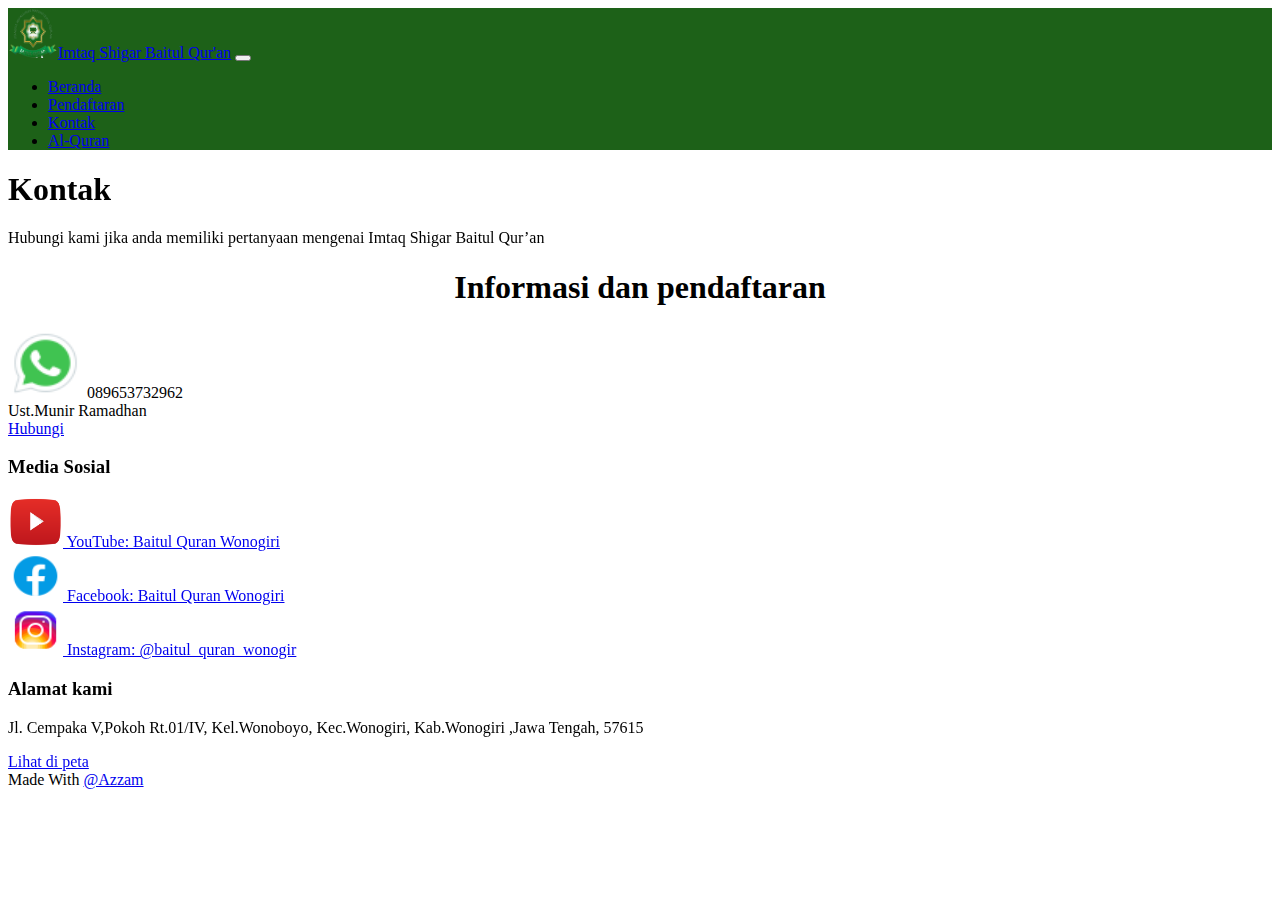
<file: Baitul-Quran/kontak.html>
<!DOCTYPE html>
<html lang="en">
<head>
    <meta charset="UTF-8">
    <meta http-equiv="X-UA-Compatible" content="IE=edge">
    <meta name="viewport" content="width=device-width, initial-scale=1.0">
    <title>Baitul Qur'an</title>
    <link rel="shortcut icon" href="img/favicon.ico" type="image/x-icon">

    <!-- Css bootstarp -->
    <link href="https://cdn.jsdelivr.net/npm/bootstrap@5.2.2/dist/css/bootstrap.min.css" rel="stylesheet" integrity="sha384-Zenh87qX5JnK2Jl0vWa8Ck2rdkQ2Bzep5IDxbcnCeuOxjzrPF/et3URy9Bv1WTRi" crossorigin="anonymous">

    <!-- Css lokal -->
    <link rel="stylesheet" href="style-html.css">

    <!-- JS bootstarp -->
    <script src="https://cdn.jsdelivr.net/npm/bootstrap@5.2.2/dist/js/bootstrap.bundle.min.js" integrity="sha384-OERcA2EqjJCMA+/3y+gxIOqMEjwtxJY7qPCqsdltbNJuaOe923+mo//f6V8Qbsw3" crossorigin="anonymous"></script>

    <!-- AOS -->
    <link href="https://unpkg.com/aos@2.3.1/dist/aos.css" rel="stylesheet">
    <script src="https://unpkg.com/aos@2.3.1/dist/aos.js"></script>

    <!-- css animated -->
    <link
    rel="stylesheet"
    href="https://cdnjs.cloudflare.com/ajax/libs/animate.css/4.1.1/animate.min.css"
  />
    

</head>
<body>
    <!-- scroll spy -->
    

      <!-- navbar -->
    <section id="menu" class="sticky-top">
      <nav class="navbar navbar-expand-lg animate__animated animate__bounce  ">
          <div class="container-fluid ">
            <a class="navbar-brand text-white" href="index.html">
              <img src="gambar/logo2.png" alt="Logo" width="50px" height="50px" class="d-inline-block">Imtaq Shigar Baitul Qur'an</a>
            <button class="navbar-toggler bg-warning" type="button" data-bs-toggle="collapse" data-bs-target="#navbarNav" aria-controls="navbarNav" aria-expanded="false" aria-label="Toggle navigation">
              <span class="navbar-toggler-icon"></span>
            </button>
            <div class="collapse navbar-collapse  justify-content-end" id="navbarNav">
              <ul class=" nav nav-pills ">
                <li class="nav-item">
                  <a class="nav-link text-white" aria-current="page" href="index.html">Beranda</a>
                </li>
                <li class="nav-item">
                  <a class="nav-link text-white " href="pendaftaran.html">Pendaftaran</a>
                </li>
                <li class="nav-item">
                  <a class="nav-link text-warning" href="#kontak">Kontak</a>
                </li>
                <li class="nav-item">
                  <a class="nav-link text-white" href="Quran.html">Al-Quran</a>
                </li>
              </ul>
            </div>
          </div>
        </nav>

  </section>
  <!-- Akhir navbar -->

  <!-- Jumbotron -->
  <div class="px-4 py-5 my-5 text-center"  data-aos="flip-up"
  data-aos-easing="linear"
  data-aos-duration="300">
      
      <h1 class="display-5 fw-bold">Kontak</h1>
      <div class="col-lg-6 mx-auto">
        <p class="lead mb-4">Hubungi kami jika anda memiliki pertanyaan mengenai Imtaq Shigar Baitul Qur’an</p>
       
        <div class="d-grid gap-2 d-sm-flex justify-content-sm-center">
          
        </div>
      </div>
    </div>
  <!-- Akhir jumbotron -->


<section id="kontak">
    <div class="container">
        <div class="row">
            <div class="col"><center><h1>Informasi dan pendaftaran</h1></center></div>
        </div>
        <div class="row text-center">
            <div class="col fs-3">
            <img src="gambar/whatsapp-png-logo-7.png" width="75px" height="70px" alt=""> 089653732962 <br> Ust.Munir Ramadhan <br> <a class="btn btn-success " target="_blank" href="https://api.whatsapp.com/send/?phone=%+6289653732962&text=Assalamu'alaikum , saya ingin bertanya tentang...?">Hubungi</a></div></div>
        <div class="row py-5">
            <div class="col-md" data-aos="fade-right">
              <div class="kontak">
                <div class="row"><h3>Media Sosial</h3></div>
                <div class="row"><a target="_blank" href="https://www.youtube.com/@baitulquranwonogiri8272" class="nav-link fs-5"><img src="gambar/youtube-play-red-logo-png-transparent-background-6.png" width="55px" height="50px" alt=""> YouTube: Baitul Quran Wonogiri</a></div>
                <div class="row"><a href="https://www.facebook.com/bqwonogiri" target="_blank" class="nav-link fs-5"><img src="gambar/icons8-facebook-48.png" width="55px" height="50px" alt=""> Facebook: Baitul Quran Wonogiri</a></div>
                <div class="row"><a href="https://www.instagram.com/baitul_quran_wonogiri" target="_blank" class="nav-link fs-5"><img src="gambar/icons8-instagram-48.png" width="55px" height="50px" alt=""> Instagram: @baitul_quran_wonogir</a></div>
              </div>
            </div>
            <div class="col-md alamat" data-aos="fade-left">
              <h3 class="">Alamat kami</h3>
              <p class="fs-5">Jl. Cempaka V,Pokoh Rt.01/IV, Kel.Wonoboyo, Kec.Wonogiri, Kab.Wonogiri ,Jawa Tengah, 57615</p>
              <a href="https://goo.gl/maps/3UhHXtwfsjmZTjvu8" target="_blank" class="btn btn-success px-3">Lihat di peta</a>
            
            </div>
          </div>
    </div>

</section>




  <footer>
    <div class="row bg-success py-3">
        <div class="col text-center">Made With <a href="https://www.instagram.com/ghuroba_72/" class="text-white">@Azzam</a></div>
    </div>
  </footer>



<script>
AOS.init({
    once: true,
    duration:900   
});
</script>
</body>
</html>
</file>
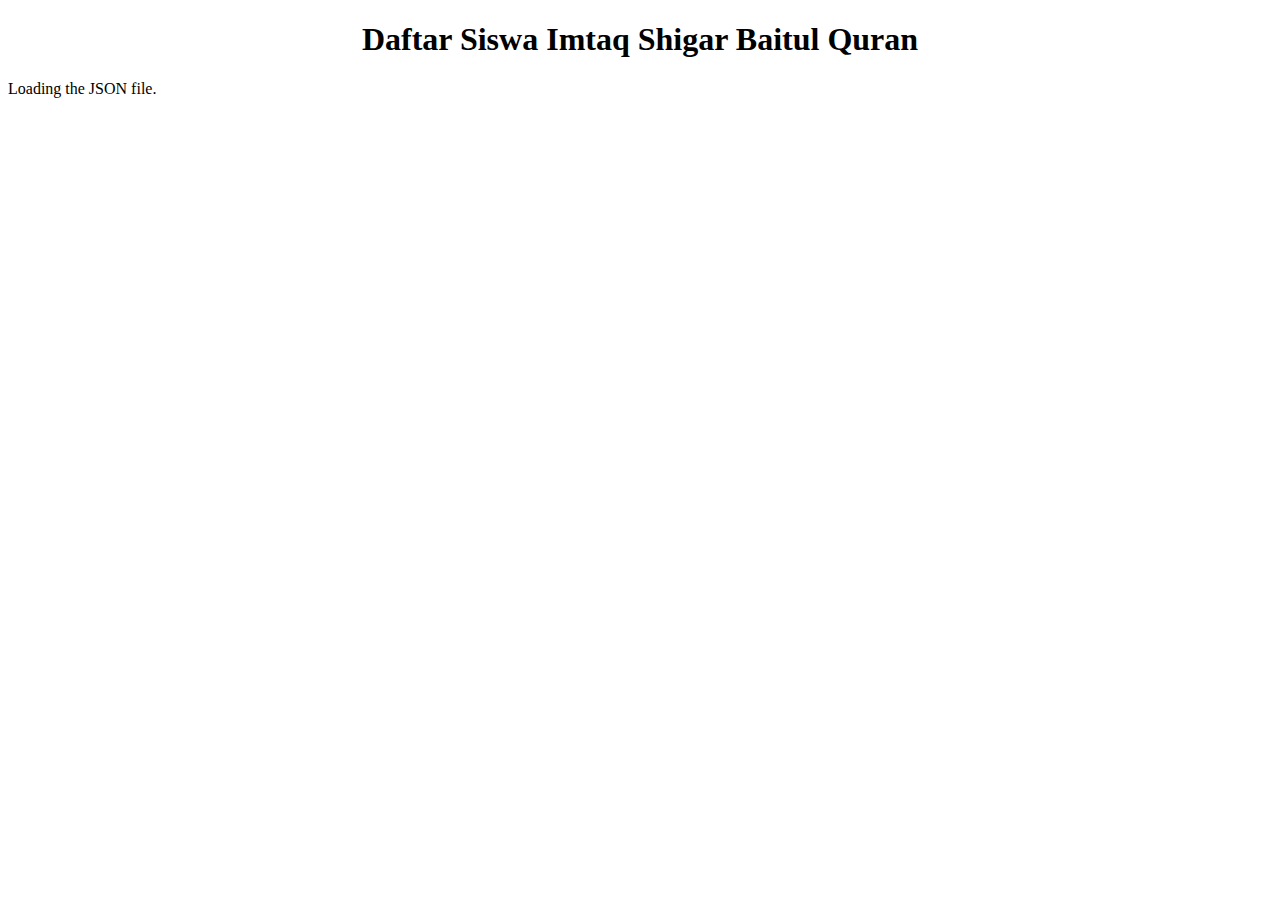
<file: Baitul-Quran/list-daftarjson.html>
<!DOCTYPE html>
<html lang="en">
<head>
    <meta charset="UTF-8">
    <meta http-equiv="X-UA-Compatible" content="IE=edge">
    <meta name="viewport" content="width=device-width, initial-scale=1.0">
    <title>Document</title>


       <!-- Css lokal -->
       <link rel="stylesheet" href="style-html.css">

       <!-- Css BS -->

       <link href="https://cdn.jsdelivr.net/npm/bootstrap@5.2.2/dist/css/bootstrap.min.css" rel="stylesheet" integrity="sha384-Zenh87qX5JnK2Jl0vWa8Ck2rdkQ2Bzep5IDxbcnCeuOxjzrPF/et3URy9Bv1WTRi" crossorigin="anonymous">

       <!-- JS bootstarp -->
       <script src="https://cdn.jsdelivr.net/npm/bootstrap@5.2.2/dist/js/bootstrap.bundle.min.js" integrity="sha384-OERcA2EqjJCMA+/3y+gxIOqMEjwtxJY7qPCqsdltbNJuaOe923+mo//f6V8Qbsw3" crossorigin="anonymous"></script>
   
       <!-- AOS -->
       <link href="https://unpkg.com/aos@2.3.1/dist/aos.css" rel="stylesheet">
       <script src="https://unpkg.com/aos@2.3.1/dist/aos.js"></script>
   
       <!-- Json -->
       <script src="https://code.jquery.com/jquery-3.5.0.js"></script>
   
       <!-- css animated -->
       <link
       rel="stylesheet"
       href="https://cdnjs.cloudflare.com/ajax/libs/animate.css/4.1.1/animate.min.css"
     />
  <!-- datatables -->

  <link rel="stylesheet" href="https://cdn.datatables.net/1.13.1/css/jquery.dataTables.min.css">

  <script src="https://cdn.datatables.net/1.13.1/js/jquery.dataTables.min.js"></script>

</head>
<body>
    <section>
        <div class="container">
          <div class="row">
            <div class="col"><h1><center>Daftar Siswa Imtaq Shigar Baitul Quran</center></h1></div>
          </div>
            <div class="row pt-5">
                <div class="col" id="show-data"></div>
            </div>
        </div>
    </section>
    

<script>
$(document).ready(function ()  {
  
  const $showData = $('#show-data');


    //  jangan refresh halaman     

    $showData.text('Loading the JSON file.');

    $.getJSON('http://localhost/Project/Latihan/Baitul-Quran/json.php', function (respon)  {
     
      const markup = `
  <thead>
    <tr>
      <th>ID</th>
      <th>Nama</th>
      <th>Alamat</th>
      <th>Jenis kelamin</th>
      <th>No.hp</th>
      <th>Tgl-lahir</th>
      <th>Motivasi</th>
    </tr>
  </thead>
  <tbody>
    ${respon.map(item => `
      <tr>
        <td class="">${item['ID']}</td>
        <td class="">${item['Nama']}</td>
        <td class="">${item['Alamat']}</td>
        <td class="">${item['jenis-kelamin']}</td>
        <td class="">${item['No.HP']}</td>
        <td class="">${item['Tgl.Lahir']}</td>
        <td class="">${item['Motivasi']}</td>
      </tr>
    `).join('')}
  </tbody>
`;

      const list = $('<table class="table table-bordered border-primary">').html(markup);

        // let tab= $(list).DataTable();
      $showData.html(list);

    });
  
  
});

</script>

</body>
</html>
</file>
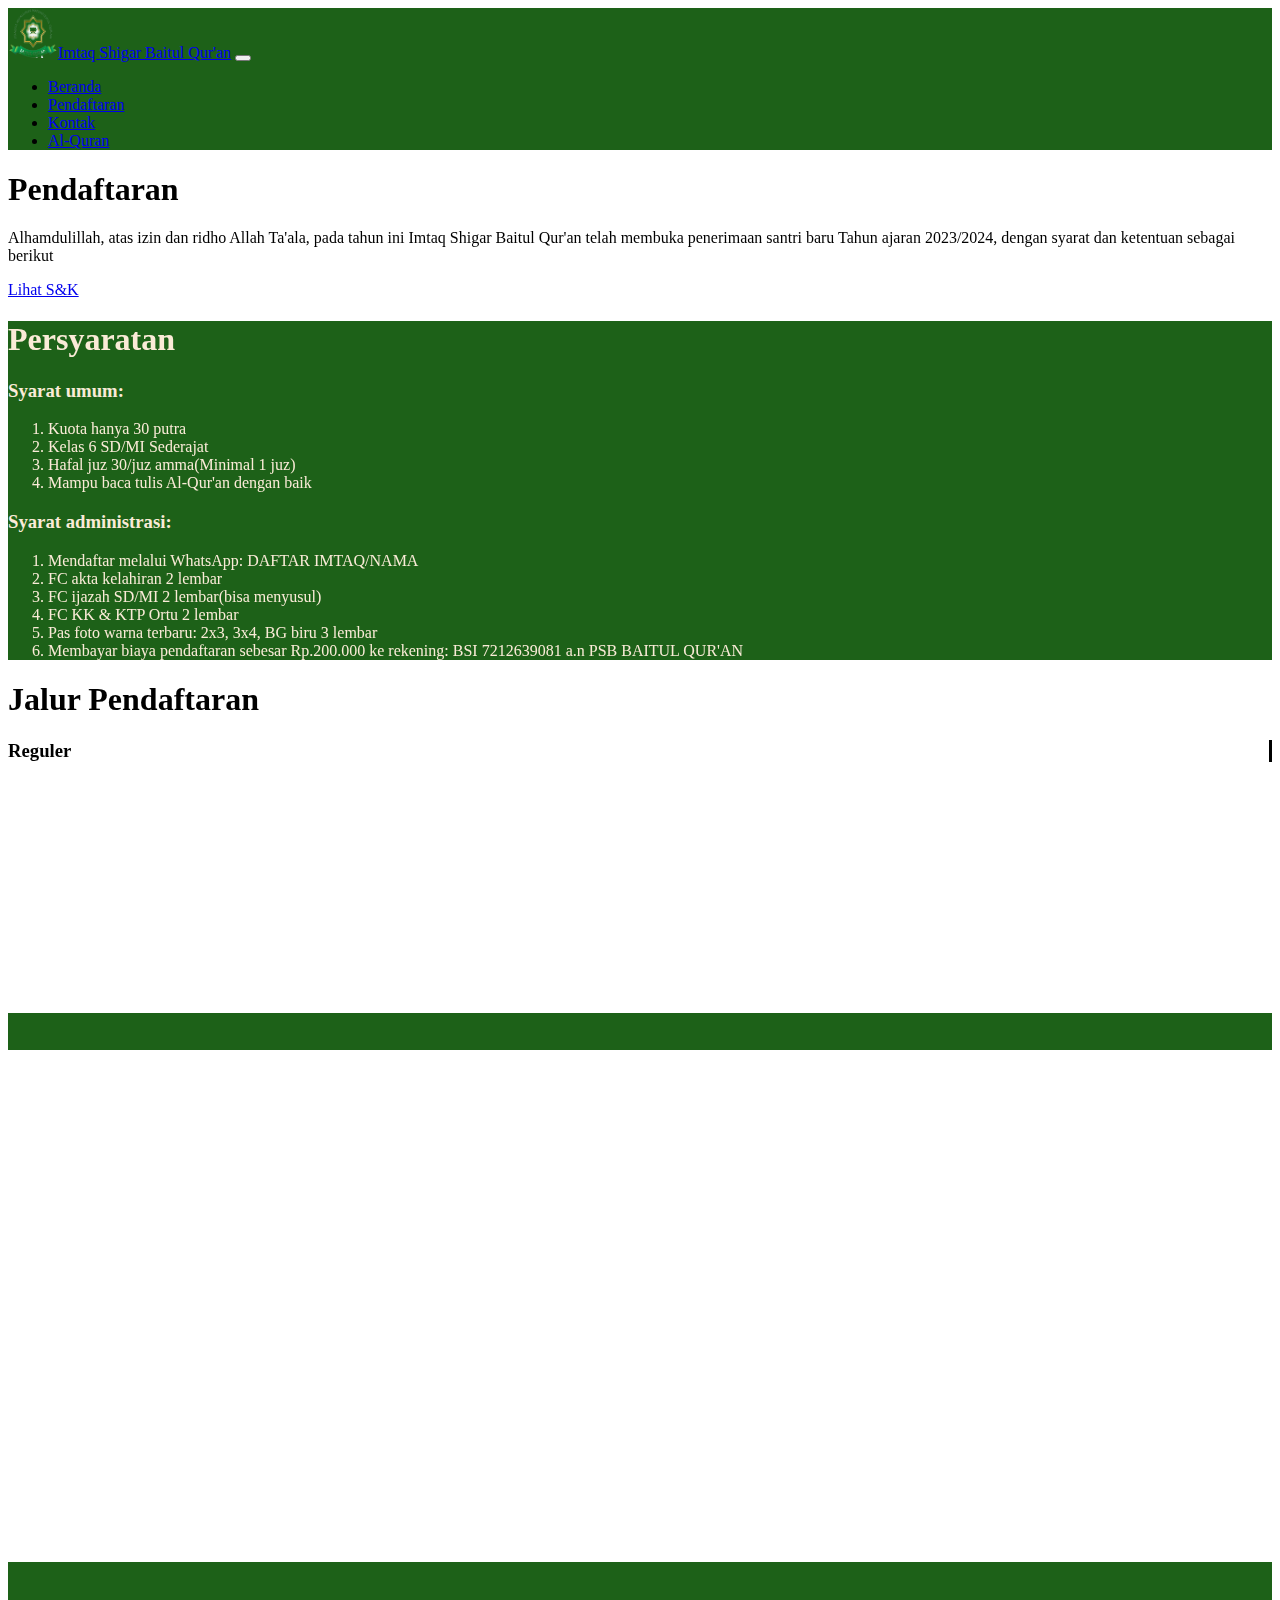
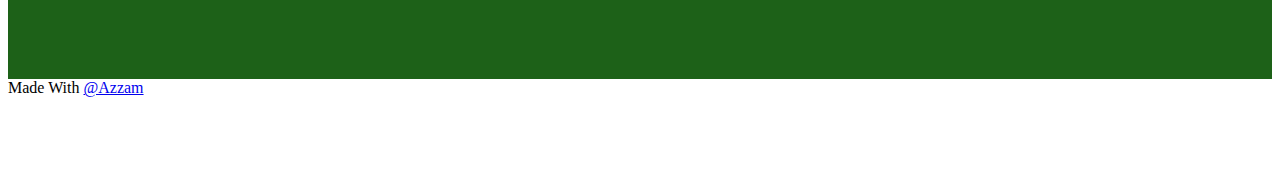
<file: Baitul-Quran/pendaftaran.html>
<!DOCTYPE html>
<html lang="en">
<head>
    <meta charset="UTF-8">
    <meta http-equiv="X-UA-Compatible" content="IE=edge">
    <meta name="viewport" content="width=device-width, initial-scale=1.0">
    <title>Baitul Qur'an</title>
    <link rel="shortcut icon" href="img/favicon.ico" type="image/x-icon">

    <!-- Css bootstarp -->
    <link href="https://cdn.jsdelivr.net/npm/bootstrap@5.2.2/dist/css/bootstrap.min.css" rel="stylesheet" integrity="sha384-Zenh87qX5JnK2Jl0vWa8Ck2rdkQ2Bzep5IDxbcnCeuOxjzrPF/et3URy9Bv1WTRi" crossorigin="anonymous">

    <!-- Css lokal -->
    <link rel="stylesheet" href="style-html.css">

    <!-- JS bootstarp -->
    <script src="https://cdn.jsdelivr.net/npm/bootstrap@5.2.2/dist/js/bootstrap.bundle.min.js" integrity="sha384-OERcA2EqjJCMA+/3y+gxIOqMEjwtxJY7qPCqsdltbNJuaOe923+mo//f6V8Qbsw3" crossorigin="anonymous"></script>

    <!-- AOS -->
    <link href="https://unpkg.com/aos@2.3.1/dist/aos.css" rel="stylesheet">
    <script src="https://unpkg.com/aos@2.3.1/dist/aos.js"></script>

    <!-- css animated -->
    <link
    rel="stylesheet"
    href="https://cdnjs.cloudflare.com/ajax/libs/animate.css/4.1.1/animate.min.css"
  />
    

</head>
<body>
    <!-- scroll spy -->
    

      <!-- navbar -->
    <section id="menu" class="sticky-top">
      <nav class="navbar navbar-expand-lg animate__animated animate__bounce  ">
          <div class="container-fluid ">
            <a class="navbar-brand text-white" href="index.html">
              <img src="gambar/logo2.png" alt="Logo" width="50px" height="50px" class="d-inline-block">Imtaq Shigar Baitul Qur'an</a>
            <button class="navbar-toggler bg-warning" type="button" data-bs-toggle="collapse" data-bs-target="#navbarNav" aria-controls="navbarNav" aria-expanded="false" aria-label="Toggle navigation">
              <span class="navbar-toggler-icon"></span>
            </button>
            <div class="collapse navbar-collapse  justify-content-end" id="navbarNav">
              <ul class=" nav nav-pills ">
                <li class="nav-item">
                  <a class="nav-link text-white" aria-current="page" href="index.html">Beranda</a>
                </li>
                <li class="nav-item">
                  <a class="nav-link text-warning" href="pendaftaran.html">Pendaftaran</a>
                </li>
                <li class="nav-item">
                  <a class="nav-link text-white" href="kontak.html">Kontak</a>
                </li>
                <li class="nav-item">
                  <a class="nav-link text-white" href="Quran.html">Al-Quran</a>
                </li>
              </ul>
            </div>
          </div>
        </nav>

  </section>
  <!-- Akhir navbar -->

  <!-- Jumbotron -->
  <div class="px-4 py-5 my-5 text-center"  data-aos="flip-up"
  data-aos-easing="linear"
  data-aos-duration="300">
      
      <h1 class="display-5 fw-bold">Pendaftaran</h1>
      <div class="col-lg-6 mx-auto">
        <p class="lead mb-4">Alhamdulillah, atas izin dan ridho Allah Ta'ala, pada tahun ini Imtaq Shigar Baitul Qur'an telah membuka penerimaan santri baru Tahun ajaran 2023/2024, dengan syarat dan ketentuan sebagai berikut</p>
        <a href="#syarat"class="btn btn-success px-3">Lihat S&K</a>
        <div class="d-grid gap-2 d-sm-flex justify-content-sm-center">
          
        </div>
      </div>
    </div>
  <!-- Akhir jumbotron -->

  <!--Syarat -->
   <section id="syarat">
    <div class="container-fluid bg-hijau ">
      <div class="row py-3">
        <div class="col"><h1 class="text-center" data-aos="fade-right">Persyaratan</h1></div>
      </div>
      <div class="row px-3">
        <h3 class="text-start">Syarat umum:</h3>
      </div>
      <div class="row px-3" data-aos="fade-up">
        <div class="col fs-4">
            <ol>
                <li>Kuota hanya 30 putra</li>
                <li>Kelas 6 SD/MI Sederajat</li>
                <li>Hafal juz 30/juz amma(Minimal 1 juz)</li>
                <li>Mampu baca tulis Al-Qur'an dengan baik</li>
            </ol>
        </div>
      </div>
      <div class="row px-3">
        <h3 class="text-start">Syarat administrasi:</h3>
      </div>
      <div class="row px-3" data-aos="fade-up">
        <div class="col fs-4">
            <ol>
                <li>Mendaftar melalui WhatsApp: DAFTAR IMTAQ/NAMA</li>
                <li>FC akta kelahiran 2 lembar</li>
                <li>FC ijazah SD/MI 2 lembar(bisa menyusul)</li>
                <li>FC KK & KTP Ortu 2 lembar</li>
                <li>Pas foto warna terbaru: 2x3, 3x4, BG biru 3 lembar</li>
                <li>Membayar biaya pendaftaran sebesar Rp.200.000 ke rekening: BSI 7212639081 a.n PSB BAITUL QUR'AN</li>
            </ol>
        </div>
      </div>
    </div>
   </section>
  
      <!-- Syarat -->

      <!-- Jalur -->

   
      <section id="jalur">
        <div class="container-fluid bg-light">
          <div class="row py-3">
            <div class="col"><h1 class="text-center" data-aos="fade-right">Jalur Pendaftaran</h1></div>
          </div>
          <div class="row px-3">
            <div class="row justify-content-center">
                <div class="col-md-3 py-2 text-center garis" data-aos="zoom-in-right" data-aos-duration="1000" style=""><h3 class="py-5">Reguler</h3>
                </div>
                <div class="col-md-3 py-2 text-center garis" data-aos="zoom-in-right" data-aos-duration="1000" style=""><h3>Beasiswa prestasi tahfidz (Potongan 50% daftar ulang)</h3>
                  <p>-Hafal Al-Qur'an 10 Juz</p>
                </div>
                <div class="col-md-3 py-2 text-center garis" data-aos="zoom-in-right" data-aos-duration="1000" style=""><h3>Beasiswa prestasi (Potongan 50% daftar ulang)</h3>
                  <p>-Pernah menjuarai lomba tahfidz (Min.5 juz)</p>
                  <p>-Pernah menjuarai lomba sains,matamtika,dll (menyerahkan sertifikat juara)</p>
                </div>
                <div class="col-md-3 py-2 text-center" data-aos="zoom-in-left" data-aos-duration="1000"><h3>Beasiswa Yatim & Dhuafa (Potongan 50% daftar ulang & Syahriyah) dengan membawa surat keterangan tidak mampu</h3>
          </div>
            </div>
          </div>
        </div>
       </section>
     

      <!-- Akhir jalur -->

      <!-- Biaya -->

      <section id="biaya">
        <div class="container-fluid bg-light">
          <div class="row py-3 bg-hijau">
            <div class="col"><h1 class="text-center" data-aos="fade-right">Rincian biaya</h1></div>
          </div>
          <div class="row " data-aos="fade-up">
            <table class="table">
                <thead>
                  <tr class="">
                    <th scope="col">#</th>
                    <th scope="col">Rincian</th>
                    <th scope="col">Biaya</th>
                    
                  </tr>
                </thead>
                <tbody>
                  <tr class="table-success">
                    <th scope="row">1</th>
                    <td>Syahriyah bulan Juli 2023</td>
                    <td>700.000</td>
                    
                  </tr>
                  <tr>
                    <th scope="row">2</th>
                    <td>Buku pegangan 1 tahun (6 Kitab)</td>
                    <td>600.000</td>
                    
                  </tr>
                  <tr class="table-success">
                    <th scope="row">3</th>
                    <td >Kegiatan</td>
                    <td>800.000</td>
                  </tr>
                  <tr>
                    <th scope="row">4</th>
                    <td >Sarpras</td>
                    <td>700.000</td>
                  </tr>
                  <tr class="table-success">
                    <th scope="row">5</th>
                    <td >Infaq pengembangan (bisa diangsur 4x)</td>
                    <td>2.000.000</td>
                  </tr>
                  <tr>
                    <th scope="row">6</th>
                    <td >Seragam 4 stel</td>
                    <td>900.000</td>
                  </tr>
                  <tr class="table-success">
                    <th scope="row">7</th>
                    <td >Kesehatan</td>
                    <td>300.000</td>
                  </tr>
                  <tr>
                    <th scope="row">8</th>
                    <td >Perpustakaan</td>
                    <td>200.000</td>
                  </tr>
                  <tr class="table-success">
                    <th scope="row" colspan="2" class="text-center">Total</th>
                    <td>6.200.000</td>
                  </tr>
                </tbody>
              </table>
        </div>
       </section>

      <!-- biaya -->

      <!-- materi -->
      <section id="materi">
        <div class="container-fluid ">
          <div class="row py-3 ">
            <div class="col"><h1 class="text-center " data-aos="fade-right">Materi Tes</h1></div>
          </div>
          <div class="row px-3">
            <div class="col fs-4" data-aos="fade-up"><ol>
                <li>Hafalan Qur'an yang dimiliki</li>
                <li>Speed test Qur'an (menghafal cepat)</li>
               <li>Tes tulis</li>
               <li>Wawancara</li>
            </ol>
        <h3>Waktu Tes :</h3>
        <ul>
            <li>Online:Senin,Selasa,Rabu.</li>
            <li>Offline: Kamis,Jum'at,Sabtu.</li>
        </ul>
        </div>
          </div>
        </div>
       </section>
       <!-- materi -->

      <!-- waktu -->
      <section id="waktu">
        <div class="container-fluid bg-hijau py-5 ">
          <div class="row py-3 ">
            <div class="col"><h1 class="text-center" data-aos="fade-right">Waktu Pendaftaran</h1></div>
          </div>
          <div class="row ">
            <div class="col text-center" data-aos="fade-up"><h3 class="">Buka Mulai 1 November s.d kuota terpenuhi</h3>
                <a href="pendaftaran.php" target="_blank" class="btn btn-success px-3">Daftar Disini</a>
            </div>
            
          </div>
        </div>
       </section>
      <!-- waktu -->

      <footer>
        <div class="row bg-success py-3">
            <div class="col text-center">Made With <a href="https://www.instagram.com/ghuroba_72/" class="text-white">@Azzam</a></div>
        </div>
      </footer>


  
  <script>
    AOS.init({
        once: true,
        duration:900   
    });
  </script>
</body>
</html>
</file>
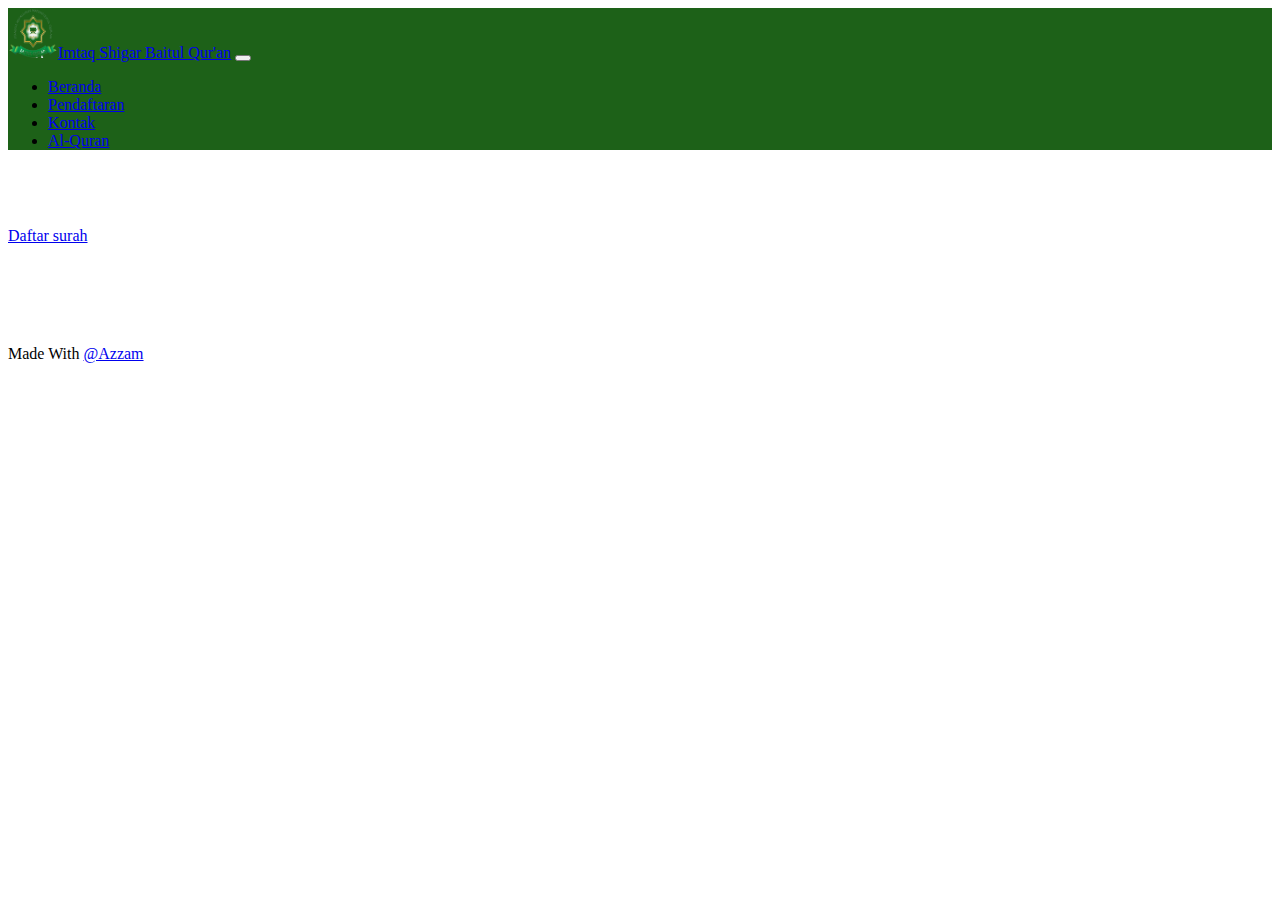
<file: Baitul-Quran/Quran.html>
<!DOCTYPE html>
<html lang="en">
<head>
    <meta charset="UTF-8">
    <meta http-equiv="X-UA-Compatible" content="IE=edge">
    <meta name="viewport" content="width=device-width, initial-scale=1.0">
    <title>Baitul Qur'an</title>
    <link rel="shortcut icon" href="img/favicon.ico" type="image/x-icon">

    <!-- Css bootstarp -->
    <link href="https://cdn.jsdelivr.net/npm/bootstrap@5.2.2/dist/css/bootstrap.min.css" rel="stylesheet" integrity="sha384-Zenh87qX5JnK2Jl0vWa8Ck2rdkQ2Bzep5IDxbcnCeuOxjzrPF/et3URy9Bv1WTRi" crossorigin="anonymous">

    <!-- Css lokal -->
    <link rel="stylesheet" href="style-html.css">

    <!-- JS bootstarp -->
    <script src="https://cdn.jsdelivr.net/npm/bootstrap@5.2.2/dist/js/bootstrap.bundle.min.js" integrity="sha384-OERcA2EqjJCMA+/3y+gxIOqMEjwtxJY7qPCqsdltbNJuaOe923+mo//f6V8Qbsw3" crossorigin="anonymous"></script>

    <!-- AOS -->
    <link href="https://unpkg.com/aos@2.3.1/dist/aos.css" rel="stylesheet">
    <script src="https://unpkg.com/aos@2.3.1/dist/aos.js"></script>

    <!-- Json -->
    <script src="https://code.jquery.com/jquery-3.5.0.js"></script>

    <!-- css animated -->
    <link
    rel="stylesheet"
    href="https://cdnjs.cloudflare.com/ajax/libs/animate.css/4.1.1/animate.min.css"
  />
    

</head>
<body>
    <!-- scroll spy -->
    

      <!-- navbar -->
      <section id="menu" class="fixed-top">
        <nav class="navbar navbar-expand-lg animate__animated animate__bounce  ">
            <div class="container-fluid ">
              <a class="navbar-brand text-white" href="index.html">
                <img src="gambar/logo2.png" alt="Logo" width="50px" height="50px" class="d-inline-block">Imtaq Shigar Baitul Qur'an</a>
              <button class="navbar-toggler bg-warning" type="button" data-bs-toggle="collapse" data-bs-target="#navbarNav" aria-controls="navbarNav" aria-expanded="false" aria-label="Toggle navigation">
                <span class="navbar-toggler-icon"></span>
              </button>
              <div class="collapse navbar-collapse  justify-content-end" id="navbarNav">
                <ul class=" nav nav-pills ">
                  <li class="nav-item">
                    <a class="nav-link text-white" aria-current="page" href="index.html">Beranda</a>
                  </li>
                  <li class="nav-item">
                    <a class="nav-link text-white" href="pendaftaran.html">Pendaftaran</a>
                  </li>
                  <li class="nav-item">
                    <a class="nav-link text-white" href="kontak.html">Kontak</a>
                  </li>
                  <li class="nav-item">
                    <a class="nav-link text-warning" href="Quran.html">Al-Quran</a>
                  </li>
                </ul>
              </div>
            </div>
          </nav>
  
    </section>
  <!-- Akhir navbar -->
<div class="row sticky-top" style="margin-top: 77px;">
    <div class="col-4" ><a class="nav-link fs-5 text-white bg-success " href="#" id="surah">Daftar surah</a></div>
</div>
  <div class="container-fluid">
    <div class="row">
<div class="col-3" id="list-surah"></div>
<div class="col-8" id="list-ayat"></div>
</div>
  </div>



  <!-- API Quran -->
  <script>
        $(document).ready( function () {
          $('#surah').on('click',function (event)  {
    const $showData = $('#list-surah');
    const $raw = $('pre');
    
        //  jangan refresh halaman    
        // event.preventDefault(); 

        $showData.text('Loading the JSON file.');

        $.getJSON('https://api.alquran.cloud/v1/surah', function (respon) {
        console.log(respon.code);
        console.log(respon.status);

     const markup = `
  <thead>
    <tr>
      <th>No.</th>
      <th>nama surah</th>
    </tr>
  </thead>
  <tbody>
    ${respon.data.map(item => `
      <tr>
        <td class="col-1">${item.number}</td>
        <td><a href="#" class="ayat" data-idsurat="${item.number}">${item.name}(${item.englishNameTranslation})</a></td>
      </tr>
    `).join('')}
  </tbody>
`;
const table = $('<table class="table">').html(markup);
    
  const tombol=$showData.html(table);
  

  tombol.toggle("slow");

  const list_ayat=$('#list-ayat');

  // ayat

  $('.ayat').on('click', function (event) {
        // console.log($(event.target).data("idsurat"));
        $.getJSON("https://api.alquran.cloud/v1/surah/"+$(event.target).data("idsurat"), (respon) => {
          console.log(respon.code);
          console.log(respon.status);
    const ayah=`
    <thead>
      <tr>
        <td>${respon.data.name}</td>
      <td>Jumlah ayat : ${respon.data.numberOfAyahs}</td>
      </tr>
      <tr>
        <th>No.Ayat</td>
          <th>Ayat</th>
        </tr>
      </thead>
    ${respon.data.ayahs.map(item => `
    <tr style="border-bottom:1px solid black; padding:10px 0px 10px 3px;text-align:right;"><td style="border-right:1px solid black">${item.numberInSurah}</td> <td>${item.text}</td></tr>
`).join('')} `;
    const ayat=$('<table class="table table-bordered border-primary">').html(ayah);
      $('#list-ayat').html(ayat);
    
        } )
        
    });
        });
    });

    });
  </script>



<footer style="padding-top: 100px;">
    <div class="row bg-success py-3 fixed-bottom" >
        <div class="col text-center">Made With <a href="https://www.instagram.com/ghuroba_72/" class="text-white">@Azzam</a></div>
    </div>
  </footer>
  
<script>
AOS.init({
    once: true,
    duration:900   
});
</script>
</body>
</html>
</file>
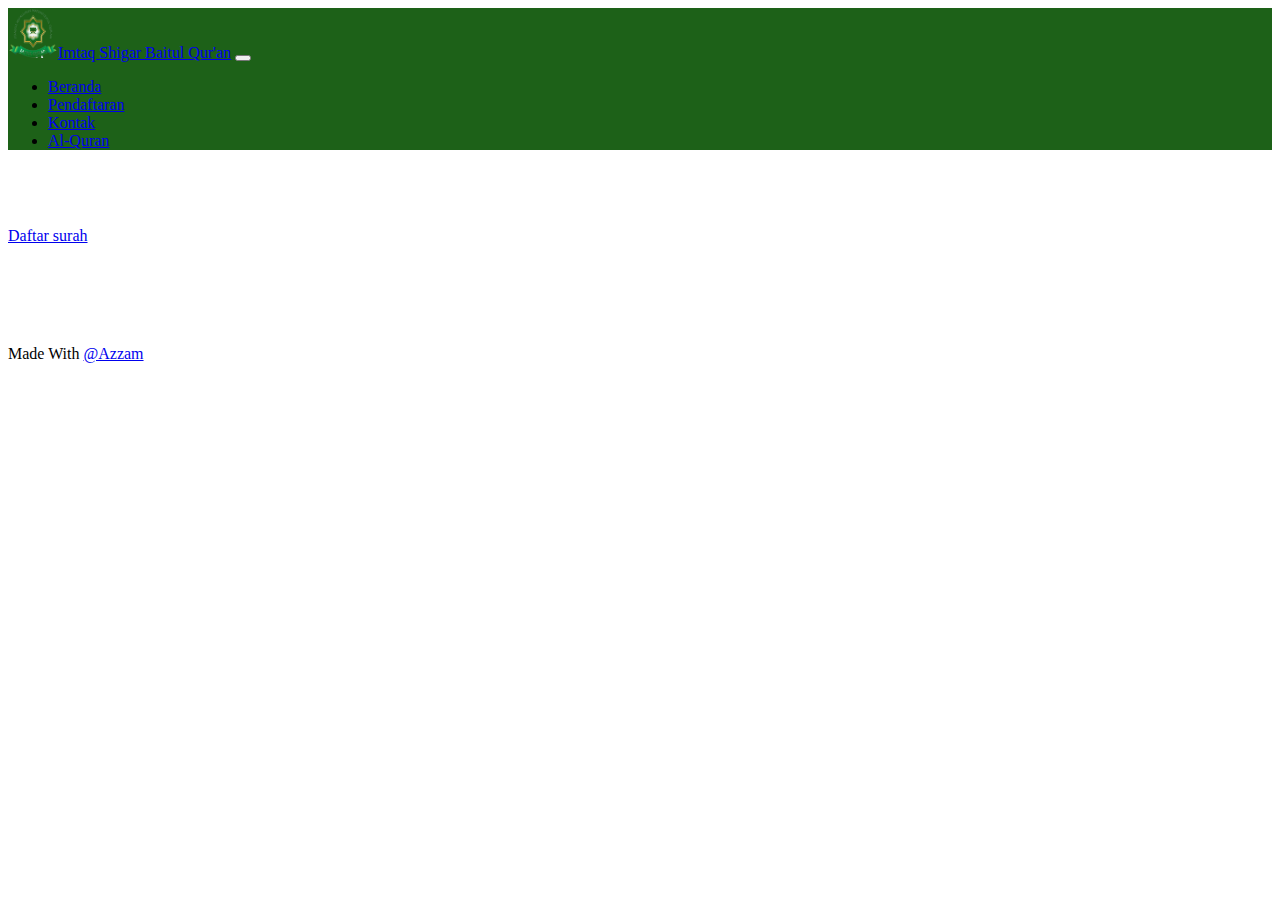
<file: Baitul-Quran/quran2.html>
<!DOCTYPE html>
<html lang="en">
<head>
    <meta charset="UTF-8">
    <meta http-equiv="X-UA-Compatible" content="IE=edge">
    <meta name="viewport" content="width=device-width, initial-scale=1.0">
    <title>Baitul Qur'an</title>
    <link rel="shortcut icon" href="img/favicon.ico" type="image/x-icon">

    <!-- Css bootstarp -->
    <link href="https://cdn.jsdelivr.net/npm/bootstrap@5.2.2/dist/css/bootstrap.min.css" rel="stylesheet" integrity="sha384-Zenh87qX5JnK2Jl0vWa8Ck2rdkQ2Bzep5IDxbcnCeuOxjzrPF/et3URy9Bv1WTRi" crossorigin="anonymous">

    <!-- Css lokal -->
    <link rel="stylesheet" href="style-html.css">

    <!-- JS bootstarp -->
    <script src="https://cdn.jsdelivr.net/npm/bootstrap@5.2.2/dist/js/bootstrap.bundle.min.js" integrity="sha384-OERcA2EqjJCMA+/3y+gxIOqMEjwtxJY7qPCqsdltbNJuaOe923+mo//f6V8Qbsw3" crossorigin="anonymous"></script>

    <!-- AOS -->
    <link href="https://unpkg.com/aos@2.3.1/dist/aos.css" rel="stylesheet">
    <script src="https://unpkg.com/aos@2.3.1/dist/aos.js"></script>

    <!-- Json -->
    <script src="https://code.jquery.com/jquery-3.5.0.js"></script>

    <!-- css animated -->
    <link
    rel="stylesheet"
    href="https://cdnjs.cloudflare.com/ajax/libs/animate.css/4.1.1/animate.min.css"
  />
    

</head>
<body>
    <!-- scroll spy -->
    

      <!-- navbar -->
      <section id="menu" class="fixed-top">
        <nav class="navbar navbar-expand-lg animate__animated animate__bounce  ">
            <div class="container-fluid ">
              <a class="navbar-brand text-white" href="index.html">
                <img src="gambar/logo2.png" alt="Logo" width="50px" height="50px" class="d-inline-block">Imtaq Shigar Baitul Qur'an</a>
              <button class="navbar-toggler bg-warning" type="button" data-bs-toggle="collapse" data-bs-target="#navbarNav" aria-controls="navbarNav" aria-expanded="false" aria-label="Toggle navigation">
                <span class="navbar-toggler-icon"></span>
              </button>
              <div class="collapse navbar-collapse  justify-content-end" id="navbarNav">
                <ul class=" nav nav-pills ">
                  <li class="nav-item">
                    <a class="nav-link text-white" aria-current="page" href="index.html">Beranda</a>
                  </li>
                  <li class="nav-item">
                    <a class="nav-link text-white" href="pendaftaran.html">Pendaftaran</a>
                  </li>
                  <li class="nav-item">
                    <a class="nav-link text-white" href="kontak.html">Kontak</a>
                  </li>
                  <li class="nav-item">
                    <a class="nav-link text-warning" href="Quran.html">Al-Quran</a>
                  </li>
                </ul>
              </div>
            </div>
          </nav>
  
    </section>
  <!-- Akhir navbar -->
<div class="row sticky-top" style="margin-top: 77px;">
    <div class="col-4" ><a class="nav-link fs-5 text-white bg-success " href="#" id="surah">Daftar surah</a></div>
</div>
  <div class="container-fluid">
    <div class="row">
<div class="col-3" id="list-surah"></div>
<div class="col-8" id="list-ayat"></div>
</div>
  </div>



  <!-- API Quran -->
  <script>
        $(document).ready(() => {
    
    const $showData = $('#list-surah');
    const $raw = $('pre');
    $('#surah').on('click',(event) => {
        //  jangan refresh halaman    
        // event.preventDefault(); 

        $showData.text('Loading the JSON file.');

        $.getJSON('https://api.alquran.cloud/v1/surah', (respon) => {
        console.log(respon.code);
        console.log(respon.status);

     const markup = `
  <thead>
    <tr>
      <th>No.</th>
      <th>nama surah</th>
    </tr>
  </thead>
  <tbody>
    ${respon.data.map(item => `
      <tr ">
        <td class="col-1">${item.number}</td>
        <td><a href="#" class="ayat" data-idsurat="${item.number}">${item.name}(${item.englishNameTranslation})</a></td>
      </tr>
    `).join('')}
  </tbody>
`;
const table = $('<table class="table">').html(markup);
    
  $showData.html(table);
  

  const list_ayat=$('#list-ayat');

  // ayat

  $('.ayat').on('click', function (event) {
        // console.log($(event.target).data("idsurat"));
        $.getJSON("https://api.alquran.cloud/v1/surah/"+$(event.target).data("idsurat"), (respon) => {
          console.log(respon.code);
          console.log(respon.status);
          let a = respon.data.ayahs;
          console.log(a.length);
    for (let i = 0; i < a.length; i++) {
      let b = a[i]; 

      document.getElementById("list-ayat").innerHTML +=` <tr> ${b.text}</tr> `;


    }
    

    
      
    
        } )
        
    });
        });
    });

    });
  </script>



<footer style="padding-top: 100px;">
    <div class="row bg-success py-3 fixed-bottom" >
        <div class="col text-center">Made With <a href="https://www.instagram.com/ghuroba_72/" class="text-white">@Azzam</a></div>
    </div>
  </footer>
  
<script>
AOS.init({
    once: true,
    duration:900   
});
</script>
</body>
</html>
</file>
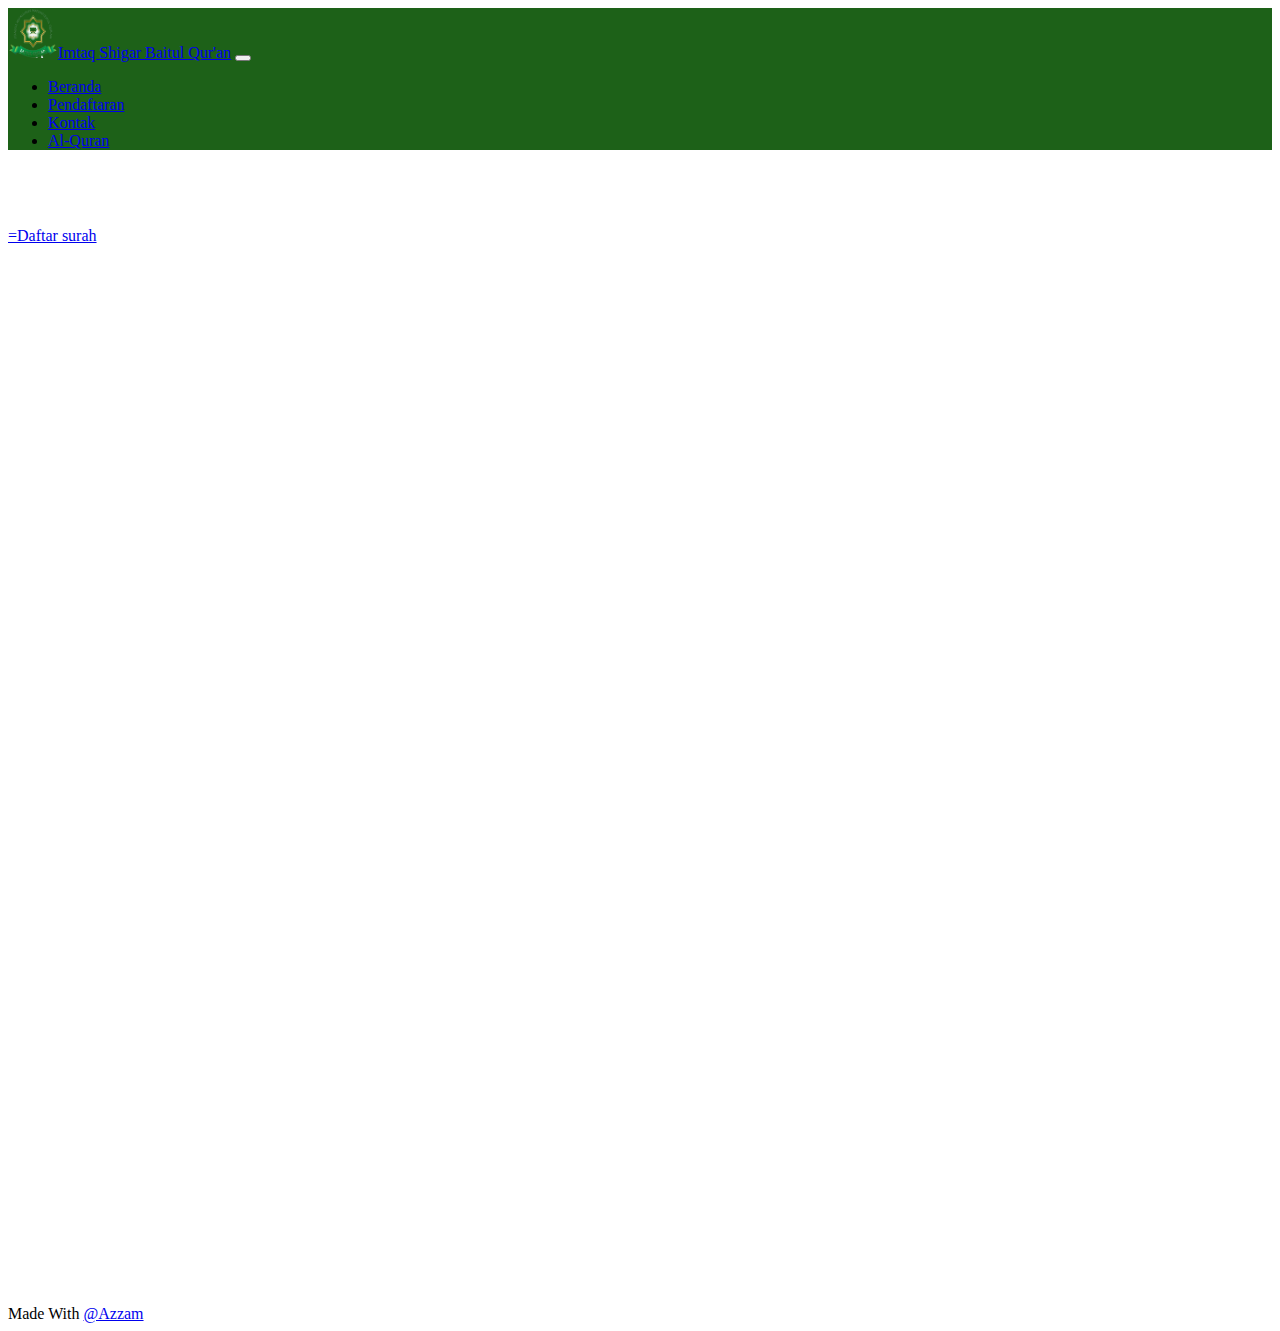
<file: Baitul-Quran/tes.html>
<!DOCTYPE html>
<html lang="en">
<head>
    <meta charset="UTF-8">
    <meta http-equiv="X-UA-Compatible" content="IE=edge">
    <meta name="viewport" content="width=device-width, initial-scale=1.0">
    <title>Baitul Qur'an</title>
    <link rel="shortcut icon" href="img/favicon.ico" type="image/x-icon">

    <!-- Css bootstarp -->
    <link href="https://cdn.jsdelivr.net/npm/bootstrap@5.2.2/dist/css/bootstrap.min.css" rel="stylesheet" integrity="sha384-Zenh87qX5JnK2Jl0vWa8Ck2rdkQ2Bzep5IDxbcnCeuOxjzrPF/et3URy9Bv1WTRi" crossorigin="anonymous">

    <!-- Css lokal -->
    <link rel="stylesheet" href="style-html.css">

    <!-- JS bootstarp -->
    <script src="https://cdn.jsdelivr.net/npm/bootstrap@5.2.2/dist/js/bootstrap.bundle.min.js" integrity="sha384-OERcA2EqjJCMA+/3y+gxIOqMEjwtxJY7qPCqsdltbNJuaOe923+mo//f6V8Qbsw3" crossorigin="anonymous"></script>

    <!-- AOS -->
    <link href="https://unpkg.com/aos@2.3.1/dist/aos.css" rel="stylesheet">
    <script src="https://unpkg.com/aos@2.3.1/dist/aos.js"></script>

    <!-- Json -->
    <script src="https://code.jquery.com/jquery-3.5.0.js"></script>

    <!-- css animated -->
    <link
    rel="stylesheet"
    href="https://cdnjs.cloudflare.com/ajax/libs/animate.css/4.1.1/animate.min.css"
  />
    
<style>
  #list-surah {
    height: 480px;
    overflow: scroll;
  }
  #list-ayat {
    height: 480px;
    overflow: scroll;
  }
  .hijau {
    background-color: rgb(98, 188, 158);
  }
</style>
</head>
<body>
    <!-- scroll spy -->
    

      <!-- navbar -->
      <section id="menu" class="fixed-top">
        <nav class="navbar navbar-expand-lg animate__animated animate__bounce  ">
            <div class="container-fluid ">
              <a class="navbar-brand text-white" href="index.html">
                <img src="gambar/logo2.png" alt="Logo" width="50px" height="50px" class="d-inline-block">Imtaq Shigar Baitul Qur'an</a>
              <button class="navbar-toggler bg-warning" type="button" data-bs-toggle="collapse" data-bs-target="#navbarNav" aria-controls="navbarNav" aria-expanded="false" aria-label="Toggle navigation">
                <span class="navbar-toggler-icon"></span>
              </button>
              <div class="collapse navbar-collapse  justify-content-end" id="navbarNav">
                <ul class=" nav nav-pills ">
                  <li class="nav-item">
                    <a class="nav-link text-white" aria-current="page" href="index.html">Beranda</a>
                  </li>
                  <li class="nav-item">
                    <a class="nav-link text-white" href="pendaftaran.html">Pendaftaran</a>
                  </li>
                  <li class="nav-item">
                    <a class="nav-link text-white" href="kontak.html">Kontak</a>
                  </li>
                  <li class="nav-item">
                    <a class="nav-link text-warning" href="Quran.html">Al-Quran</a>
                  </li>
                </ul>
              </div>
            </div>
          </nav>
  
    </section>
  <!-- Akhir navbar -->
<div class="row sticky-top" style="margin-top: 77px;">
    <div class="col-3" ><a class="nav-link fs-5 text-white bg-success " href="#" id="surah">=Daftar surah</a></div>
</div>
  <div class="container-fluid">
    <div class="row">
<div class="col-3 " id="list-surah"></div>
<div class="col-9" id="list-ayat"></div>
</div>
  </div>



  <!-- API Quran -->
  <script>
        $(document).ready( function () {
          $('#surah').on('click',function (event)  {
    
    const $showData = $('#list-surah');
    const $raw = $('pre');
    
        //  jangan refresh halaman    
        // event.preventDefault(); 

        $showData.text('Loading the JSON file.');

        $.getJSON('https://api.alquran.cloud/v1/surah', function (respon) {
        console.log(respon.code);
        console.log(respon.status);

     const markup = `
  <thead>
    <tr>
      <th>No.</th>
      <th>nama surah</th>
    </tr>
  </thead>
  <tbody>
    ${respon.data.map(item => `
      <tr>
        <td class="col-1">${item.number}</td>
        <td><a href="#" class="ayat" data-idsurat="${item.number}">${item.name}(${item.englishNameTranslation})</a></td>
      </tr>
    `).join('')}
  </tbody>
`;
const table = $('<table class="table">').html(markup);
  $showData.html(table);
 
  


  const list_ayat=$('#list-ayat');

  // ayat

  $('.ayat').on('click', function (event) {
        // console.log($(event.target).data("idsurat"));
        $.getJSON("https://api.alquran.cloud/v1/surah/"+$(event.target).data("idsurat"), (respon) => {
          console.log(respon.code);
          console.log(respon.status);
    const ayah=`
    <thead>
      <tr>
        <td width="120px" class="bg-success text-white">${respon.data.name}</td>
        <td class="bg-success text-white">(${respon.data.englishNameTranslation})</td>
      <td class="bg-success text-white">Jumlah ayat : ${respon.data.numberOfAyahs}</td>
      </tr>
      <tr>
        <th>No.Ayat</td>
          <th colspan=2 ><center>Ayat</center></th>
        </tr>
      </thead>
    ${respon.data.ayahs.map(item => `
    <tr style="border-bottom:1px solid black; padding:10px 0px 10px 3px;text-align:right;"><td style="border-right:1px solid black"><center>${item.numberInSurah}</center></td> <td colspan=2>${item.text}</td></tr>
`).join('')} `;
    const ayat=$('<table class="table table-bordered border-primary">').html(ayah);
      $('#list-ayat').html(ayat);
    
        } ) //
      });
    });
        
    });

    });
  </script>



<footer style="padding-top: 100px;">
    <div class="row bg-success py-3 fixed-bottom" >
        <div class="col text-center">Made With <a href="https://www.instagram.com/ghuroba_72/" class="text-white">@Azzam</a></div>
    </div>
  </footer>
  
<script>
AOS.init({
    once: true,
    duration:900   
});
</script>
</body>
</html>
</file>
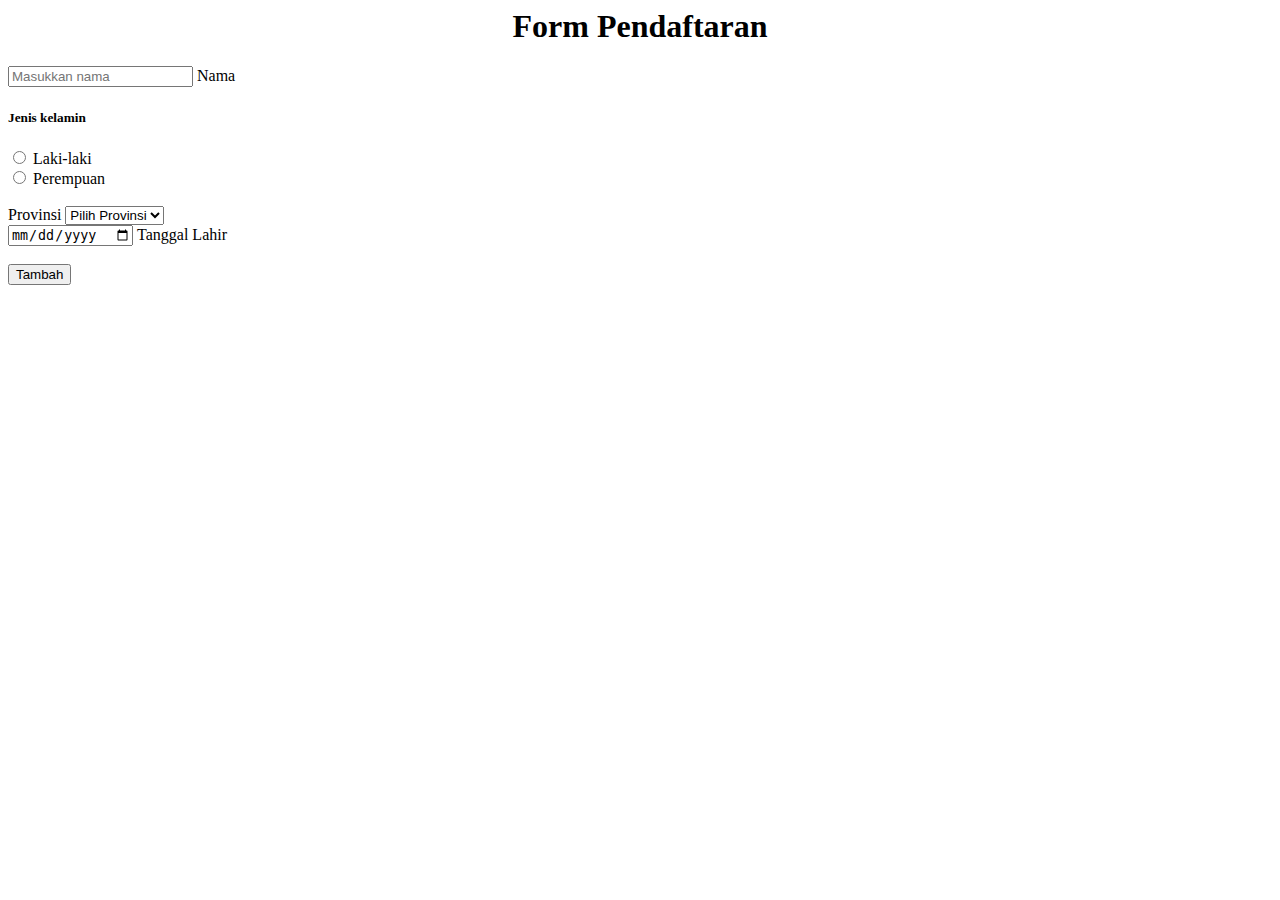
<file: php_json/form-json.html>
<html>
  <head>
    <title>Form Example</title>
    <!-- jQuery library -->
    <script src="https://code.jquery.com/jquery-3.6.0.min.js"></script>

     <!-- Bootstarp -->
     <link href="https://cdn.jsdelivr.net/npm/bootstrap@5.2.3/dist/css/bootstrap.min.css" rel="stylesheet" integrity="sha384-rbsA2VBKQhggwzxH7pPCaAqO46MgnOM80zW1RWuH61DGLwZJEdK2Kadq2F9CUG65" crossorigin="anonymous">
     <script src="https://cdn.jsdelivr.net/npm/bootstrap@5.2.3/dist/js/bootstrap.bundle.min.js" integrity="sha384-kenU1KFdBIe4zVF0s0G1M5b4hcpxyD9F7jL+jjXkk+Q2h455rYXK/7HAuoJl+0I4" crossorigin="anonymous"></script>
  </head>
  <body>

    <div class="row">
      <div class="col">
        <h1 class="bg-primary py-3"><center> Form Pendaftaran </center></h1>
      </div>
    </div>
    
    <div class="row pt-5 justify-content-center">
      <div class="col-sm-4">
        <form id="form-example" method="post" action="form-handler.php">
          <!-- nama -->
   <div class="form-floating mb-3">
     <input type="text" name="name" class="form-control" id="floatingInput" placeholder="Masukkan nama" required>
     <label for="floatingInput">Nama</label>
   </div>
         <!-- JK -->
         <div><h5>Jenis kelamin</h5></div>
         <div class="form-check">
           <input class="form-check-input" type="radio" name="jk" id="flexRadioDefault1" value="laki-laki" required>
           <label class="form-check-label" for="">
             Laki-laki
           </label>
         </div>
         <div class="form-check">
           <input class="form-check-input" type="radio" name="jk" id="flexRadioDefault2" value="perempuan" required>
           <label class="form-check-label" for="">
             Perempuan
           </label>
         </div>
         <br>
   
         <!-- alamat -->
   <label> Provinsi </label>
   <select id="select-provinsi" name="provinsi">
    <option value="">Pilih Provinsi</option>
  </select>
        <br>
   
   <!-- TTL -->
   <div class="form-floating">
     <input type="date" name="ttl" class="form-control" id="floatingPassword" placeholder="Tanggal Lahir" required>
     <label for="floatingPassword">Tanggal Lahir</label>
   </div><br>
   
   <button  class="btn btn-primary">Tambah</button>
       </form> 
   
      </div>
<div class="col-sm-7">
  <div id="data-show"></div>
</div>

    </div>
    
    <script>
      // attach a submit handler to the form
      $("#form-example").submit(function(event) {
        // prevent default posting of form
        event.preventDefault();

        // get the form data
        var formData = $(this).serialize();

        // send the data using post
        $.post("form-action.php", formData, function(response) {
          // display the response from the server
          // $("#form-response").html(response);
        });
      });

      // display the data from the database
      function getData() {
        $.get("data.php", function(hasil) {
    // display the data from the database
    $("#data-show").html(hasil);
  });
      }
  
// call the getData function every 3 seconds
setInterval(getData, 1000);

  //display the data from DB real time
  // function getData() {
    // $.ajax({
    //   type: "GET",
    //   url: "data.php",
    //   success: function(response) {
    //     // display the data from the database
    //     $("#data-show").html(response);
    //   }
    // });
  // }

  //json provinsi
// URL API yang menyediakan data provinsi Indonesia
 const API_URL = "https://ibnux.github.io/data-indonesia/provinsi.json";

// Fungsi untuk memanggil API provinsi Indonesia menggunakan jQuery
function getProvinsi() {
  $.ajax({
    url: API_URL,
    type: "GET",
    success: function(response) {
      // Iterasi terhadap data provinsi untuk menambahkan opsi <option> ke dalam tag <select>
      $.each(response, function(index, provinsi) {
        $("#select-provinsi").append(
          $("<option>", {
            value: provinsi.nama,
            text: provinsi.nama
          })
        );
      });
    },
    error: function(error) {
      console.error(error);
    }
  });
}

// Panggil fungsi getProvinsi() ketika halaman selesai dimuat
$(document).ready(getProvinsi()); 
      
    </script>
  </body>
</html>
</file>
<file: Baitul-Qur'an/style-html.css>
.header-1{
    padding-top: 140px;
    padding-bottom: 140px;
}
.navbar {
    background-color:#1D6118;
    
}
#jumbotron {
    background-image: url(gambar/quran3.large);
    
}
.garis {
    border-right: 3px solid black;
}

#profil ,#program {
    padding-top: 5rem;
}
.foto img {
    width: 100%;
    
}
.bg-hijau{
    background-color:#1D6118;
    color: antiquewhite;
}

#galeri .row  {
    padding: 0px;
}
.kontak {
    
}
.kontak :hover {
    color: rgb(17, 131, 192);
   padding:3px; 
}


@media screen and (max-widt: 450px) {
    .alamat {
        padding-top: 100px;
    }
  }

  @media screen and (max-width:720px) {
    .garis {
        border-bottom: 3px solid black;
        border-right: none;
    }
    .isi-profil {
        padding: 5px 10px;
    }
}
</file>
<file: Baitul-Quran/style-html.css>
.header-1{
    padding-top: 140px;
    padding-bottom: 140px;
}
.navbar {
    background-color:#1D6118;
    
}
#jumbotron {
    background-image: url(gambar/quran3.large);
    
}
.garis {
    border-right: 3px solid black;
}

#profil ,#program {
    padding-top: 5rem;
}
.foto img {
    width: 100%;
    
}
.bg-hijau{
    background-color:#1D6118;
    color: antiquewhite;
}

#galeri .row  {
    padding: 0px;
}
.kontak {
    
}
.kontak :hover {
    color: rgb(17, 131, 192);
   padding:3px; 
}


@media screen and (max-widt: 450px) {
    .alamat {
        padding-top: 100px;
    }
  }

  @media screen and (max-width:720px) {
    .garis {
        border-bottom: 3px solid black;
        border-right: none;
    }
    .isi-profil {
        padding: 5px 10px;
    }
}
</file>
